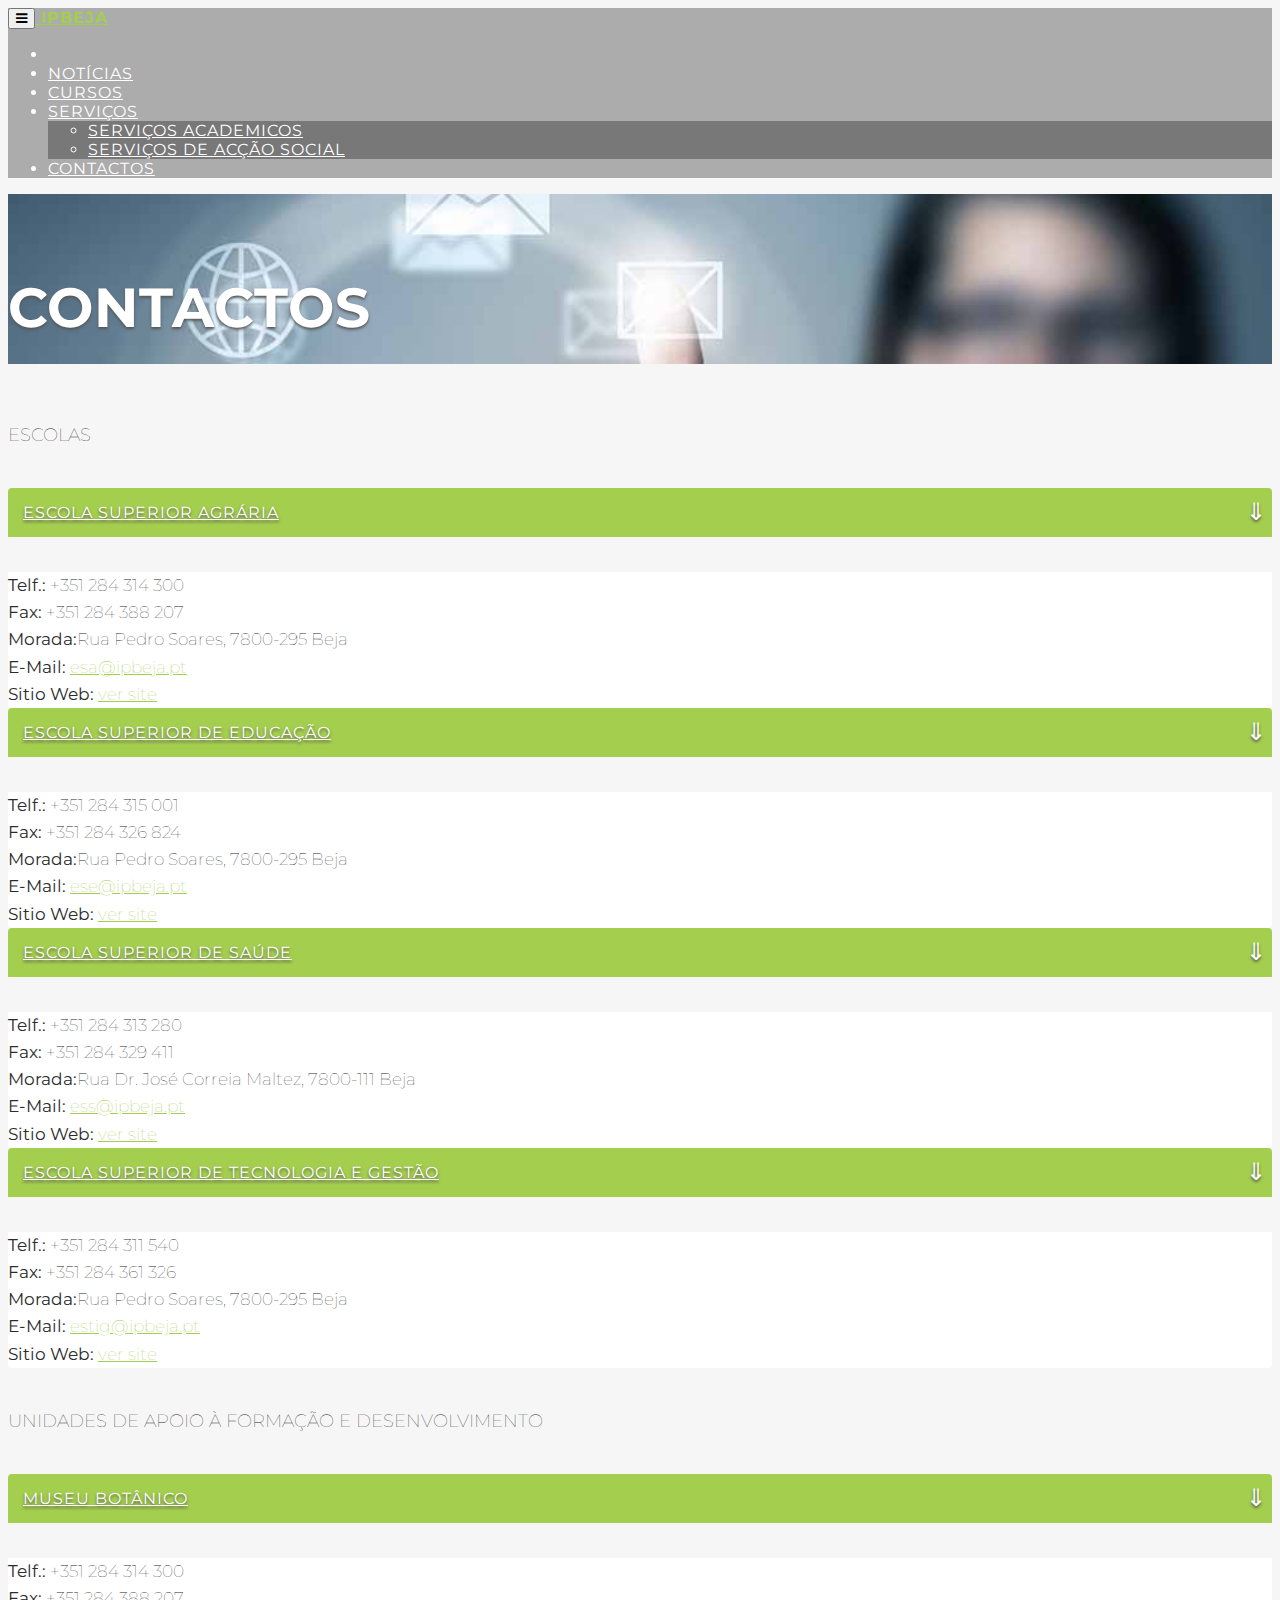
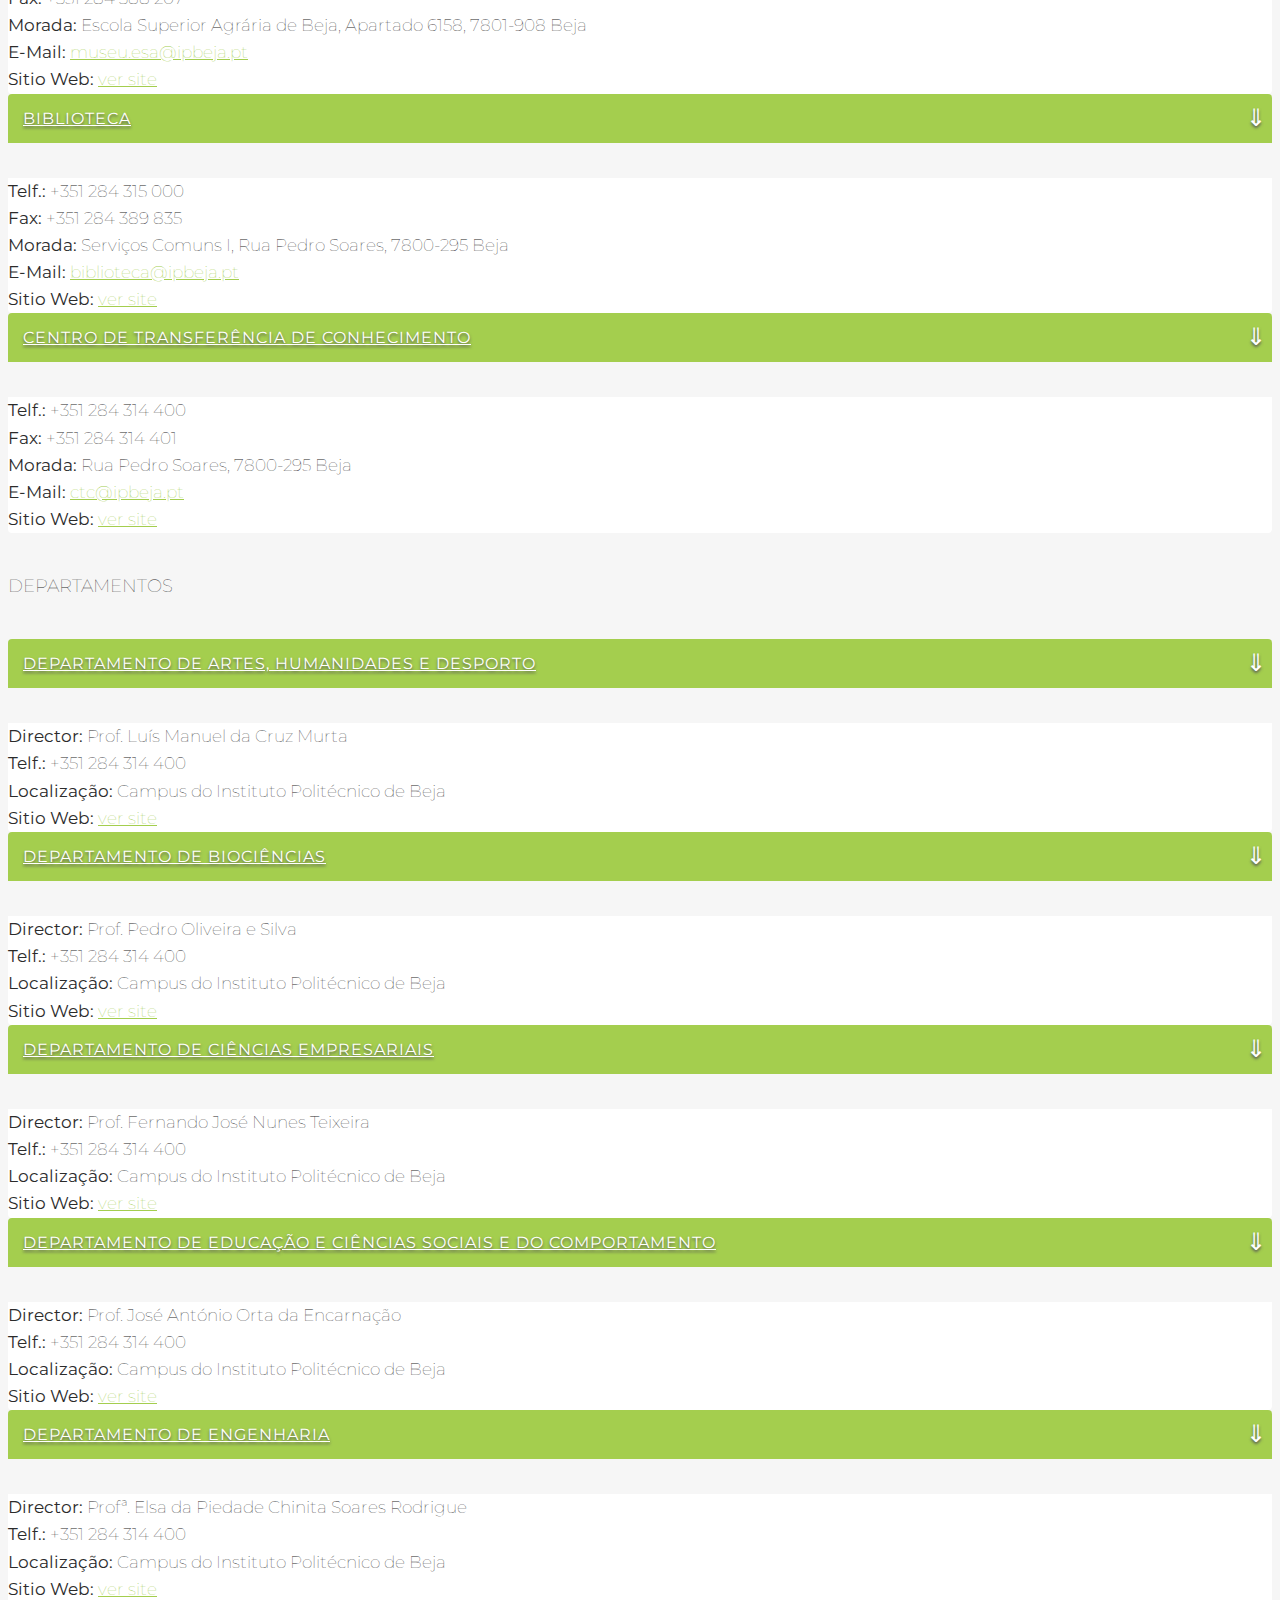
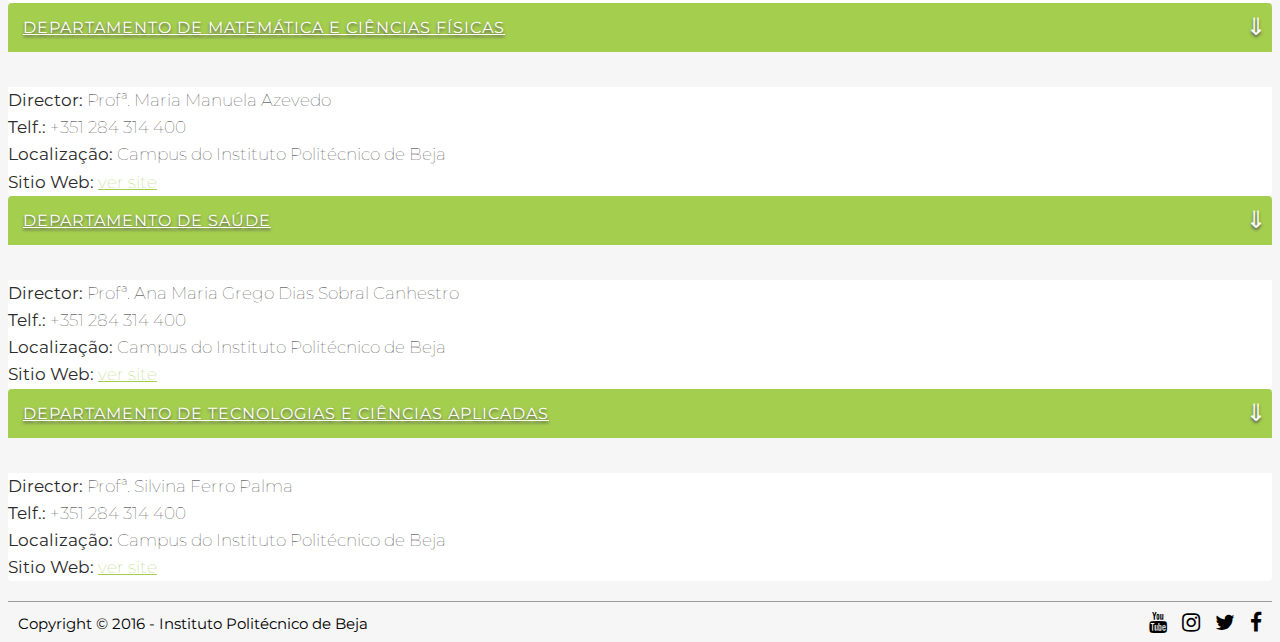
<file: contactos.html>
<!DOCTYPE html>
<html lang="en">
<head>
	<meta charset="utf-8">
    <meta name="description" content="Contactos IPBeja">
    <meta name="author" content="João Filipe">
    <meta name="viewport" content="width=device-width, initial-scale=1, maximum-scale=1, user-scalable=no">

    <title>Cursos</title>
    
    <!--BootStrap-->
    <link href="https://maxcdn.bootstrapcdn.com/bootstrap/3.3.6/css/bootstrap.min.css" rel="stylesheet" integrity="sha384-1q8mTJOASx8j1Au+a5WDVnPi2lkFfwwEAa8hDDdjZlpLegxhjVME1fgjWPGmkzs7" crossorigin="anonymous">   

    <!--CSS-->
    <link href="css/main.css" rel="stylesheet">  
    <link href="css/contactos.css" rel="stylesheet">

    <!--Fonts-->
    <link href="http://fonts.googleapis.com/css?family=Lora:400,700,400italic,700italic" rel="stylesheet" type="text/css">
    <link href="http://fonts.googleapis.com/css?family=Montserrat:400,700" rel="stylesheet" type="text/css">

    <link href="font-awesome/css/font-awesome.min.css" rel="stylesheet" type="text/css">
</head>

<body id="page-top" class="body-contactos" data-spy="scroll" data-target=".navbar-fixed-top">

<nav id="nav" class="navbar navbar-custom navbar-fixed-top" role="navigation">
    <!-- navbar -->
</nav>

<section id="head" class="head-section text-center">
    <div class"container">
        <div class"col-md-12">
            <h1>Contactos</h1>
        </div>    
    </div>
</section>

<div id="wrap">
    <section id="content" class="content-section clearfix">
        <div class="container">
          <div class="col-md-12 col-sm-12">
            <h6>Escolas</h6>
            <div class="panel-group wrap" id="bs-collapse">
              <div id="escolas" class="panel">
              <!-- XML contactos Escolas -->
              </div>
            </div>
            <!-- end of #bs-collapse  -->
          </div>
          <!-- end of wrap -->

          <div id="second" class="col-md-12 col-sm-12">
            <h6>Unidades de Apoio à Formação e Desenvolvimento</h6>
            <div class="panel-group wrap" id="bs-collapse">
              <div id="apoio" class="panel">
              <!-- XML contactos Unidades de Apoio -->
              </div>
            </div>
            <!-- end of #bs-collapse  -->
          </div>
          <!-- end of wrap -->

          <div id="third" class="col-md-12 col-sm-12">
            <h6>Departamentos</h6>
            <div class="panel-group wrap" id="bs-collapse">
              <div id="departamento" class="panel">
              <!-- XML contactos Unidades de Apoio -->
              </div>
            </div>
            <!-- end of #bs-collapse  -->
          </div>
        </div>
        <!-- end of container -->
    </section>
</div>

<footer>
    <div class="container text-center" style="color: black">
        
        <div class="icons col-md-12">
            <p>Copyright &copy; 2016 - Instituto Politécnico de Beja</p>
            <a href="https://www.facebook.com/IPBeja/?ref=ts"><i class="fa fa-facebook fa-lg"></i></a>
            <a href="https://twitter.com/ipbeja"><i class="fa fa-twitter fa-lg"></i></a>
            <a href="https://www.instagram.com/institutopolitecnicodebeja/"><i class="fa fa-instagram fa-lg"></i></a>
            <a href="https://www.youtube.com/user/IPBejaTV#g/p"><i class="fa fa-youtube fa-lg"></i></a>
        </div>    
    </div>
</footer>

<script src="https://ajax.googleapis.com/ajax/libs/jquery/2.2.2/jquery.min.js"></script>
<script src="https://maxcdn.bootstrapcdn.com/bootstrap/3.3.6/js/bootstrap.min.js" integrity="sha384-0mSbJDEHialfmuBBQP6A4Qrprq5OVfW37PRR3j5ELqxss1yVqOtnepnHVP9aJ7xS" crossorigin="anonymous"></script>

<script type="text/javascript" src="js/lib.js"></script>
</body>
</html>
</file>
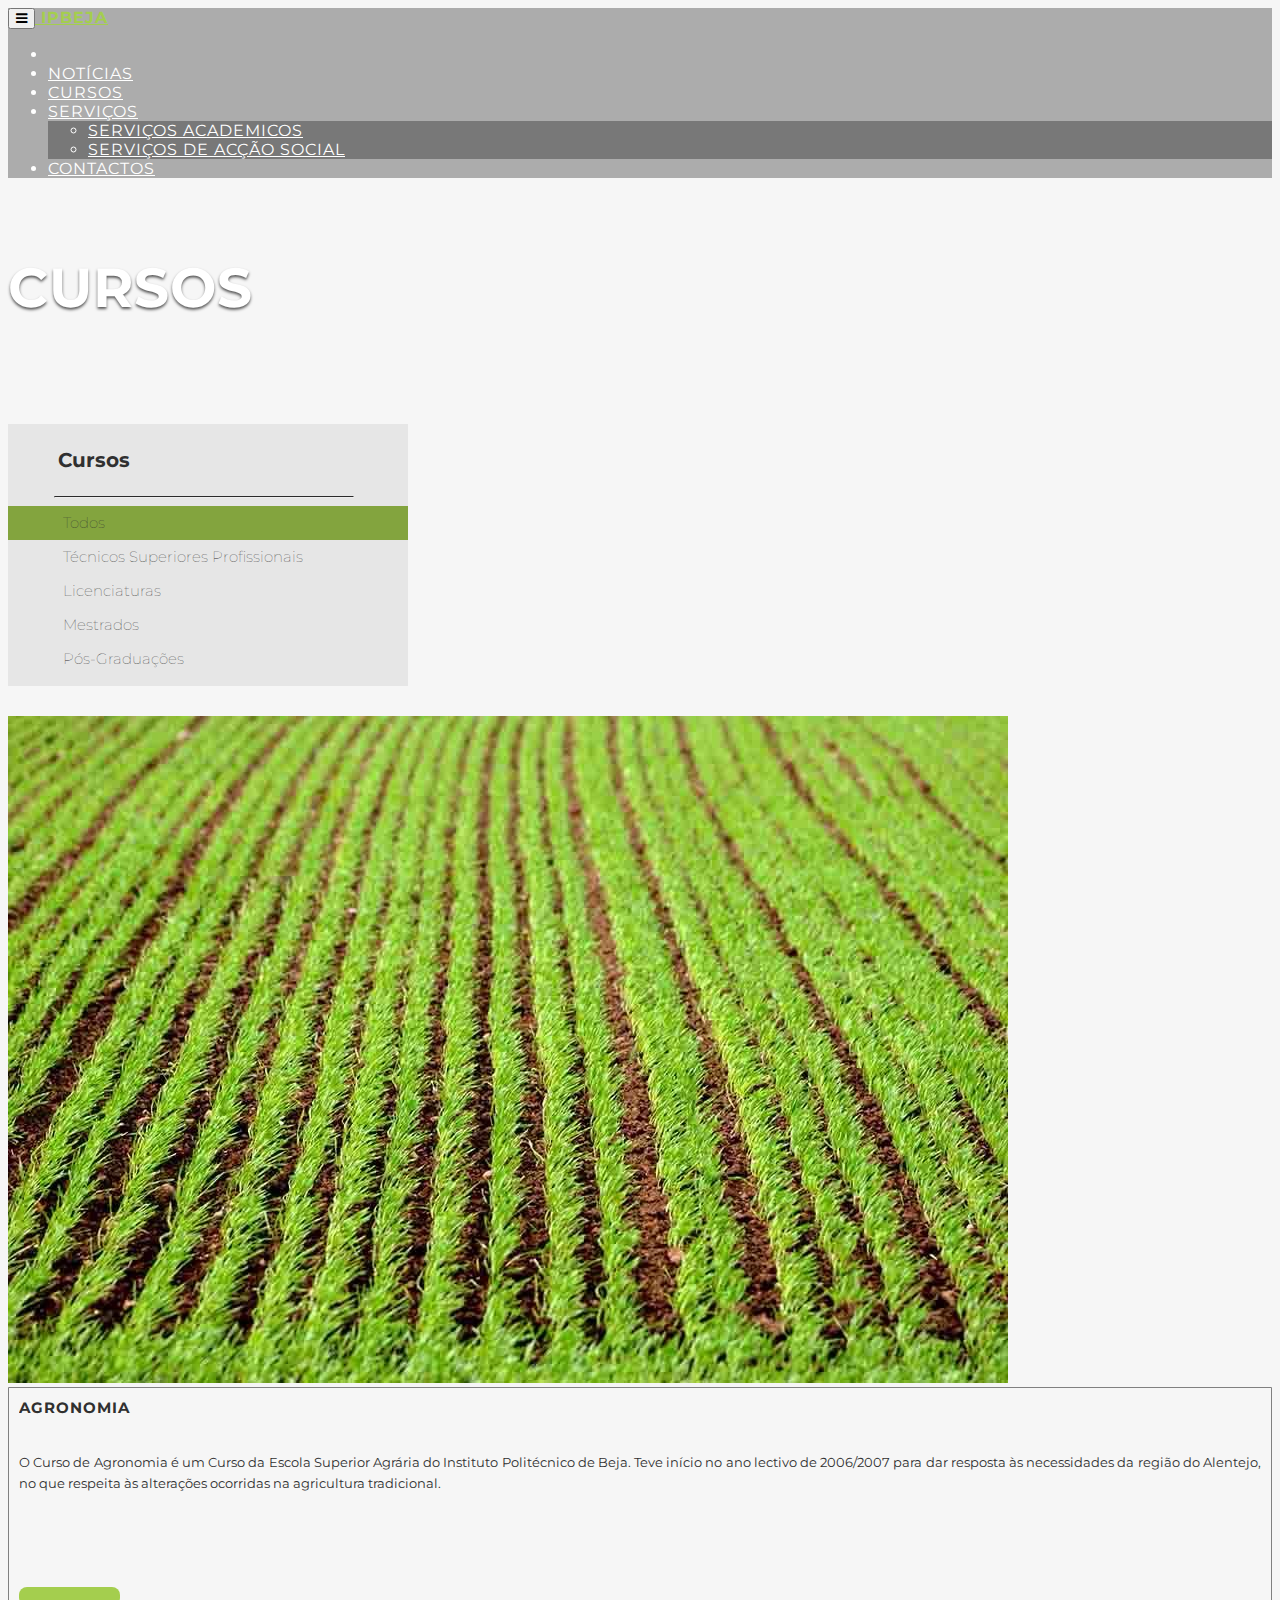
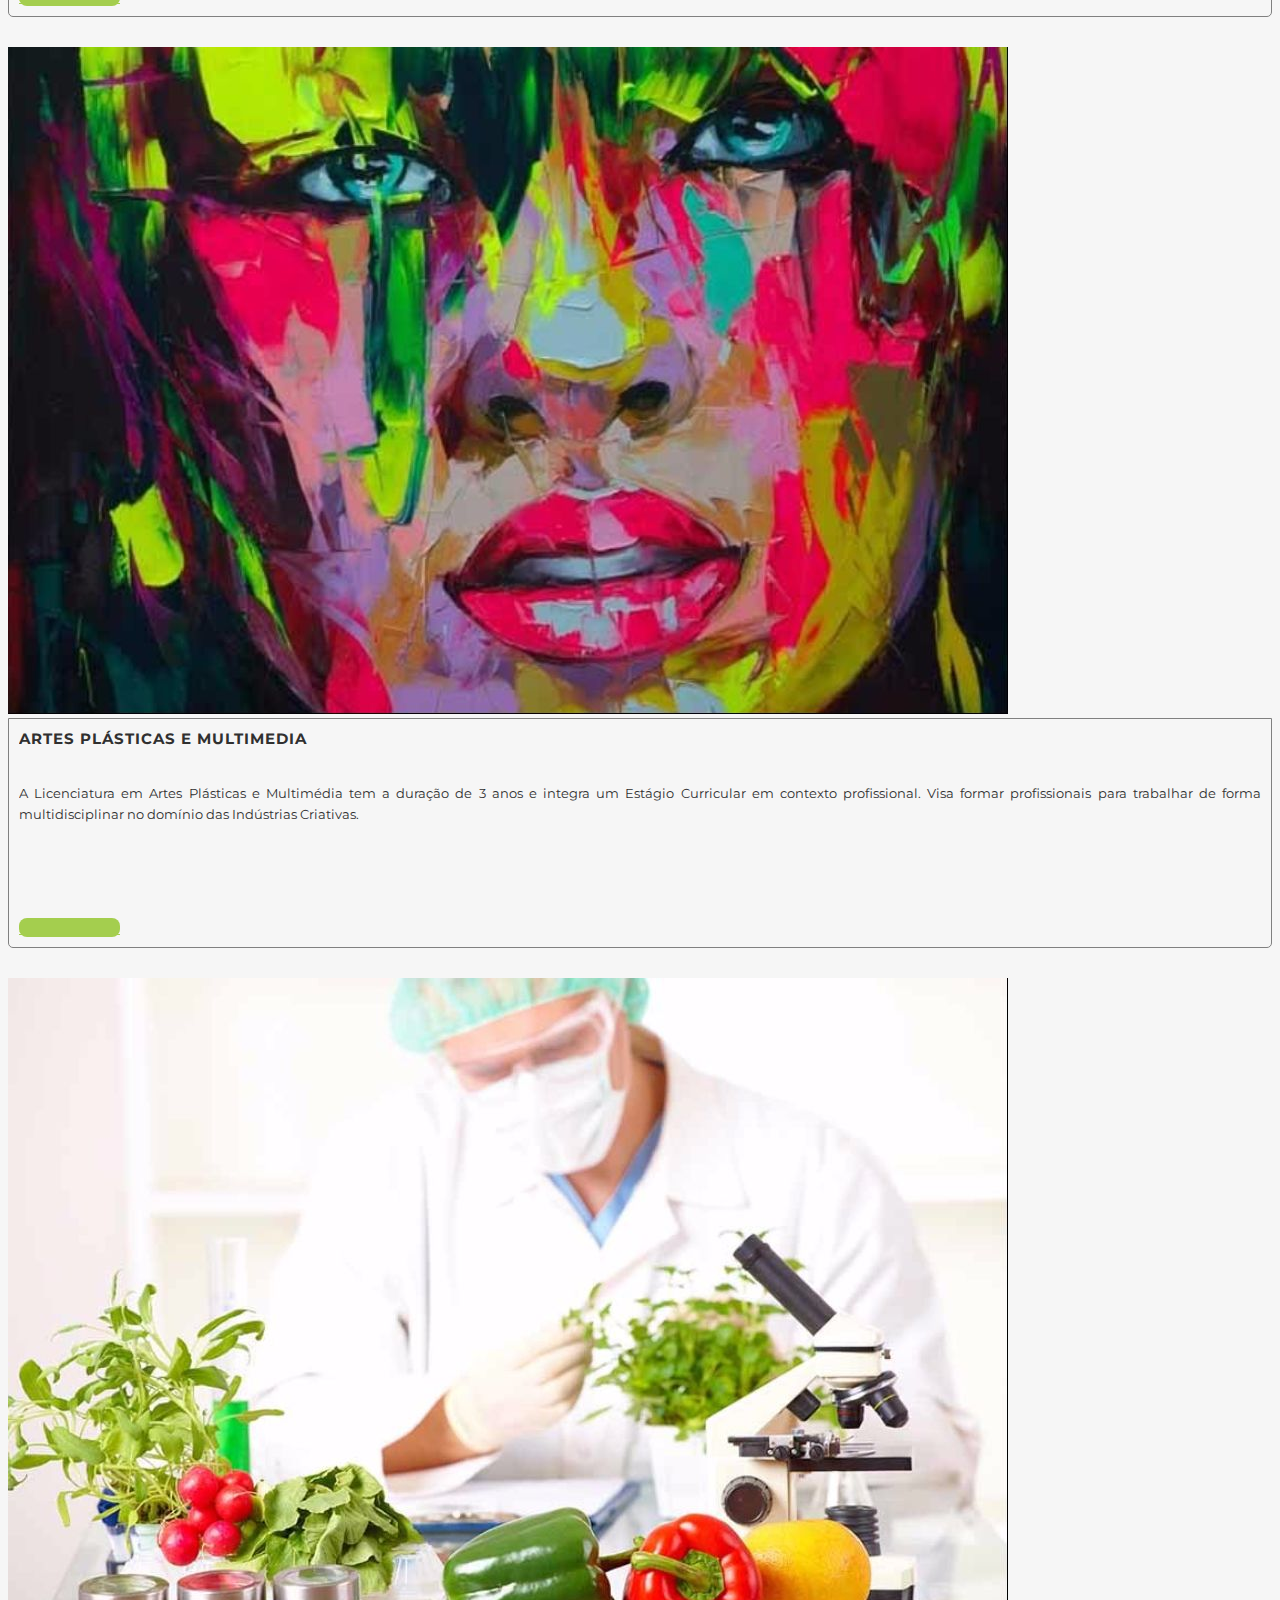
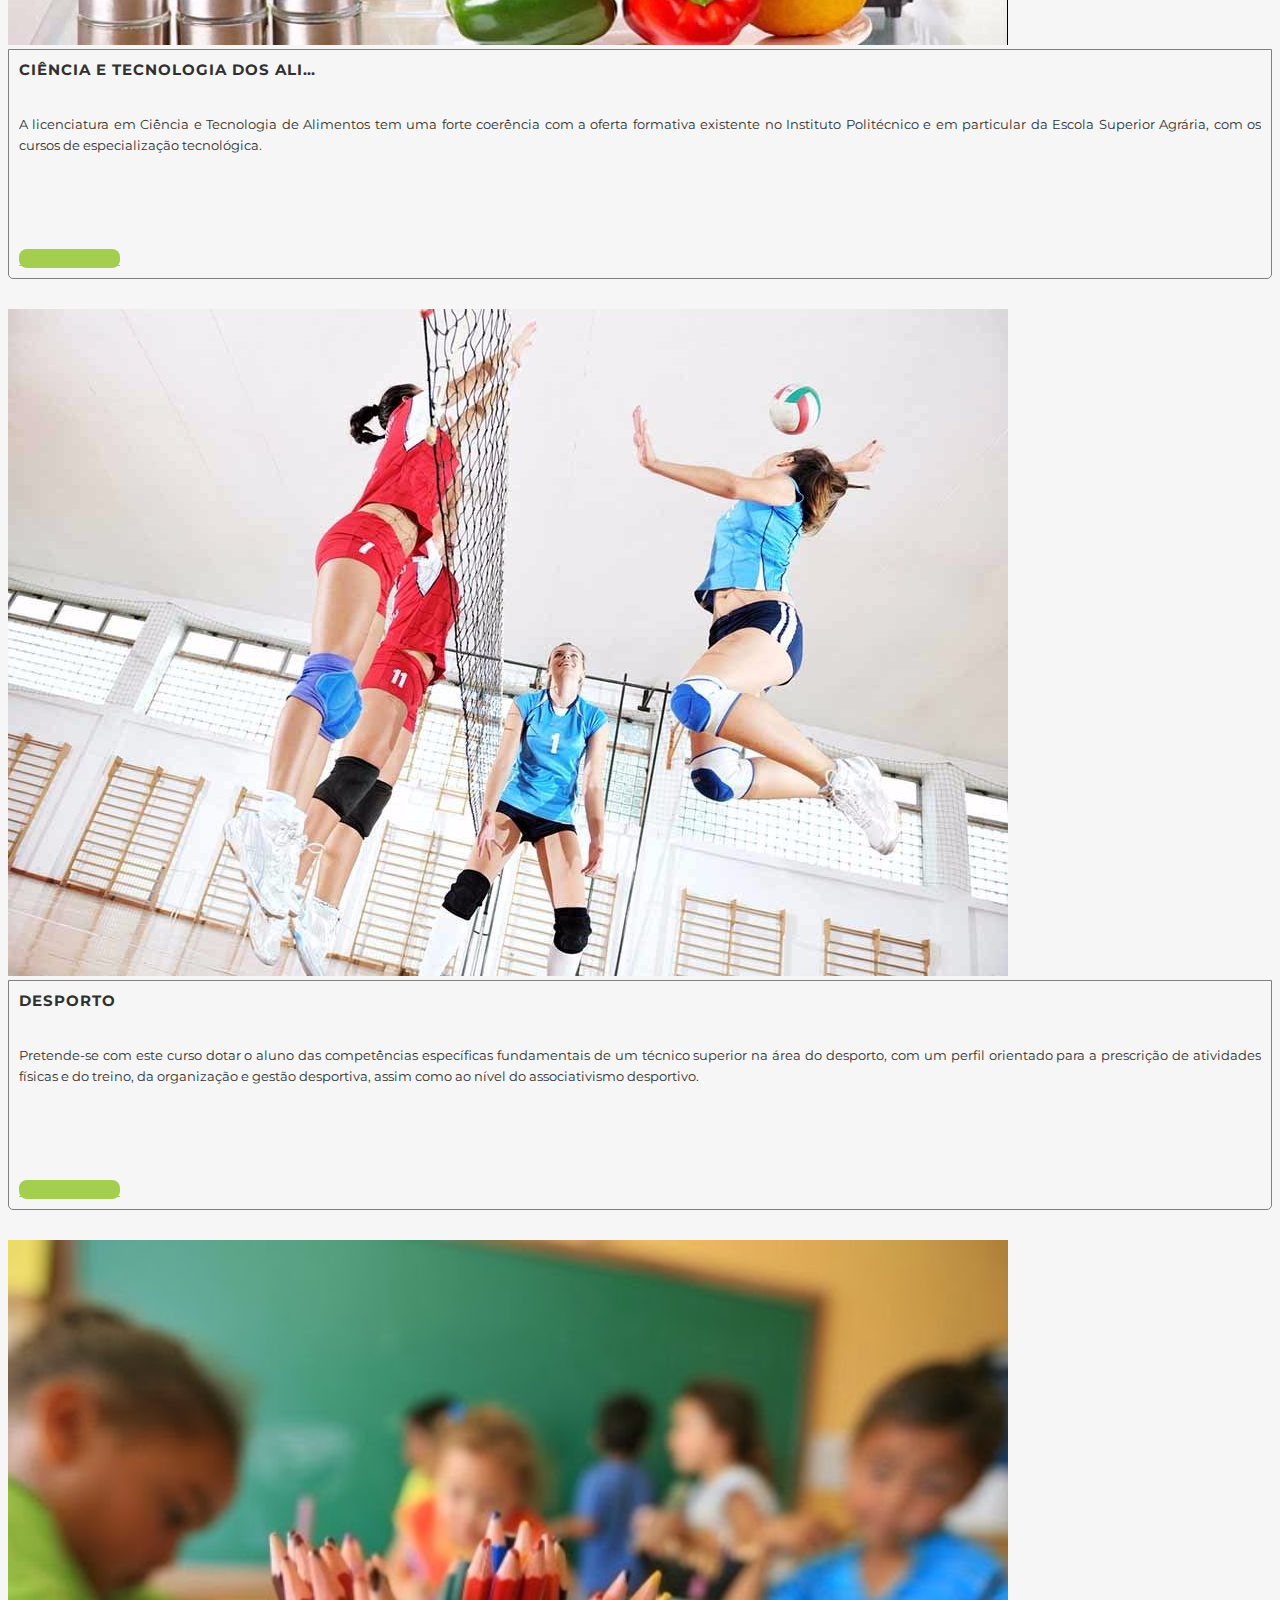
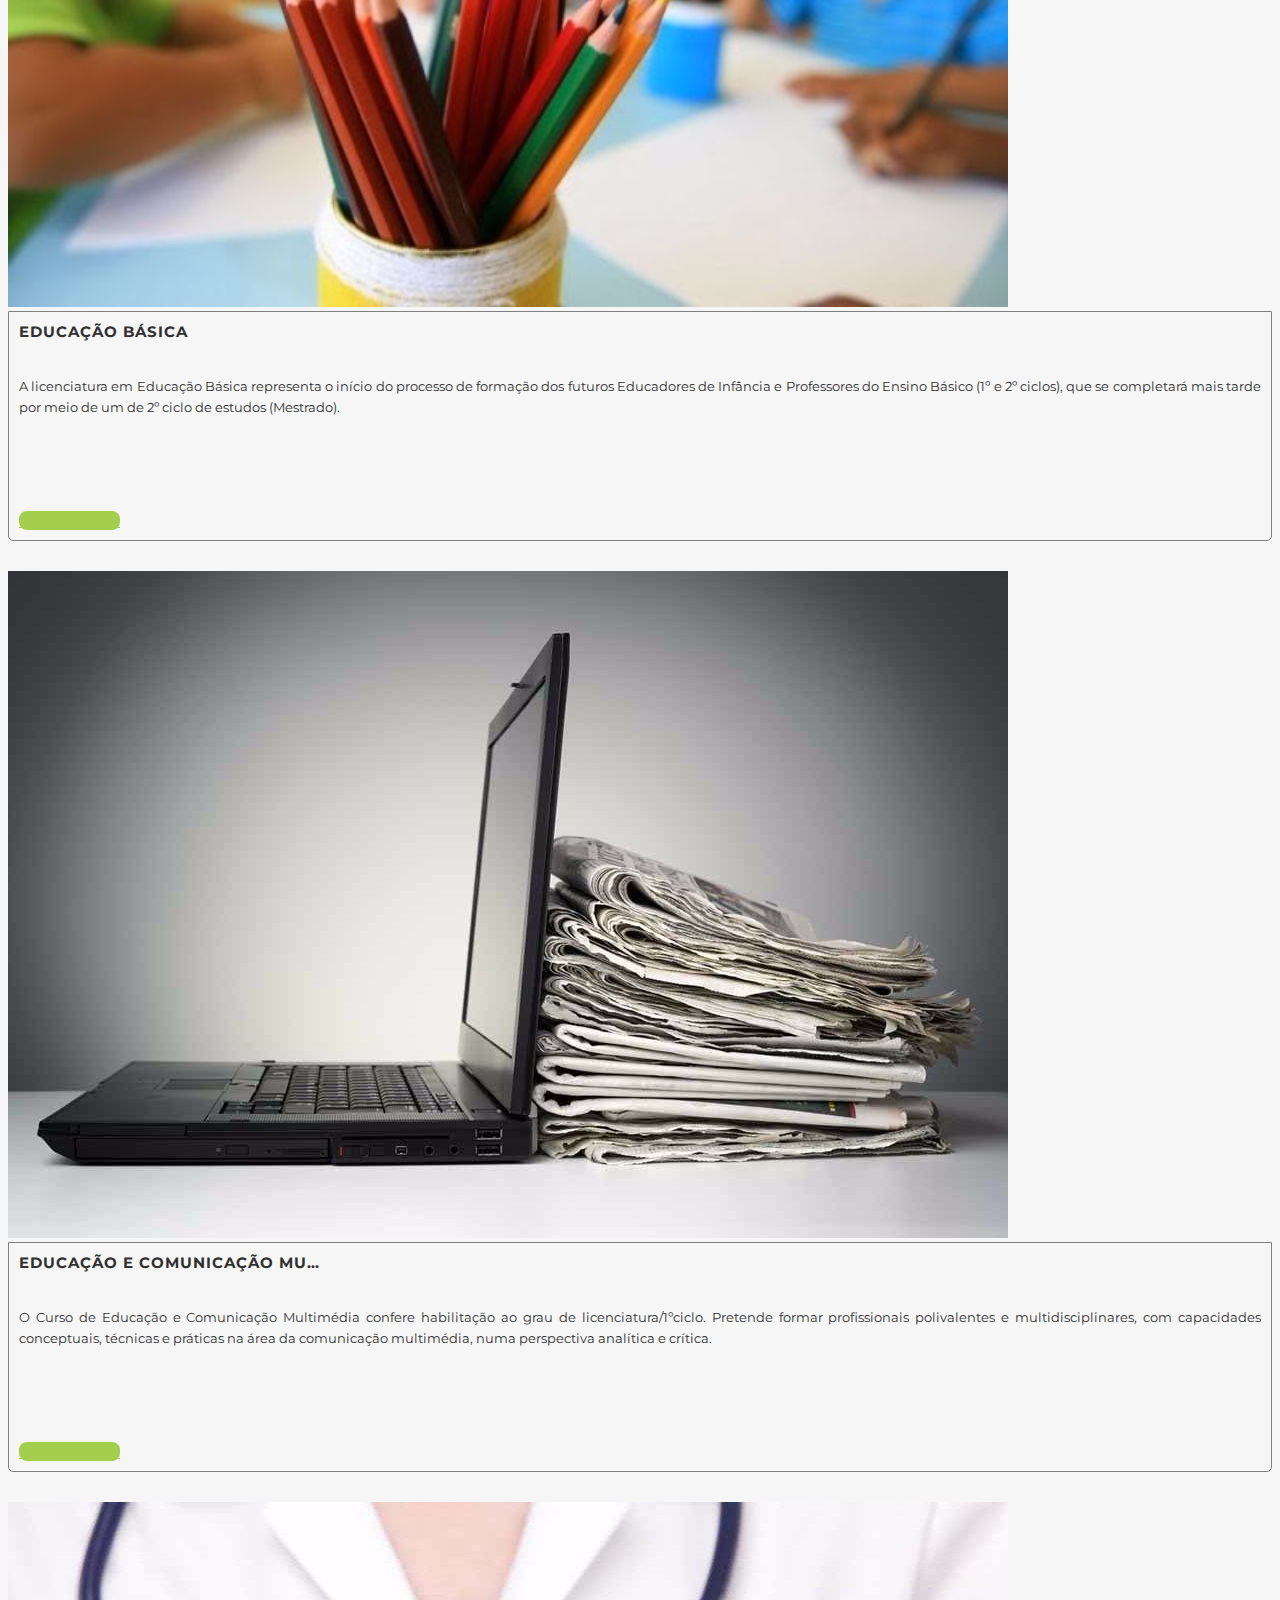
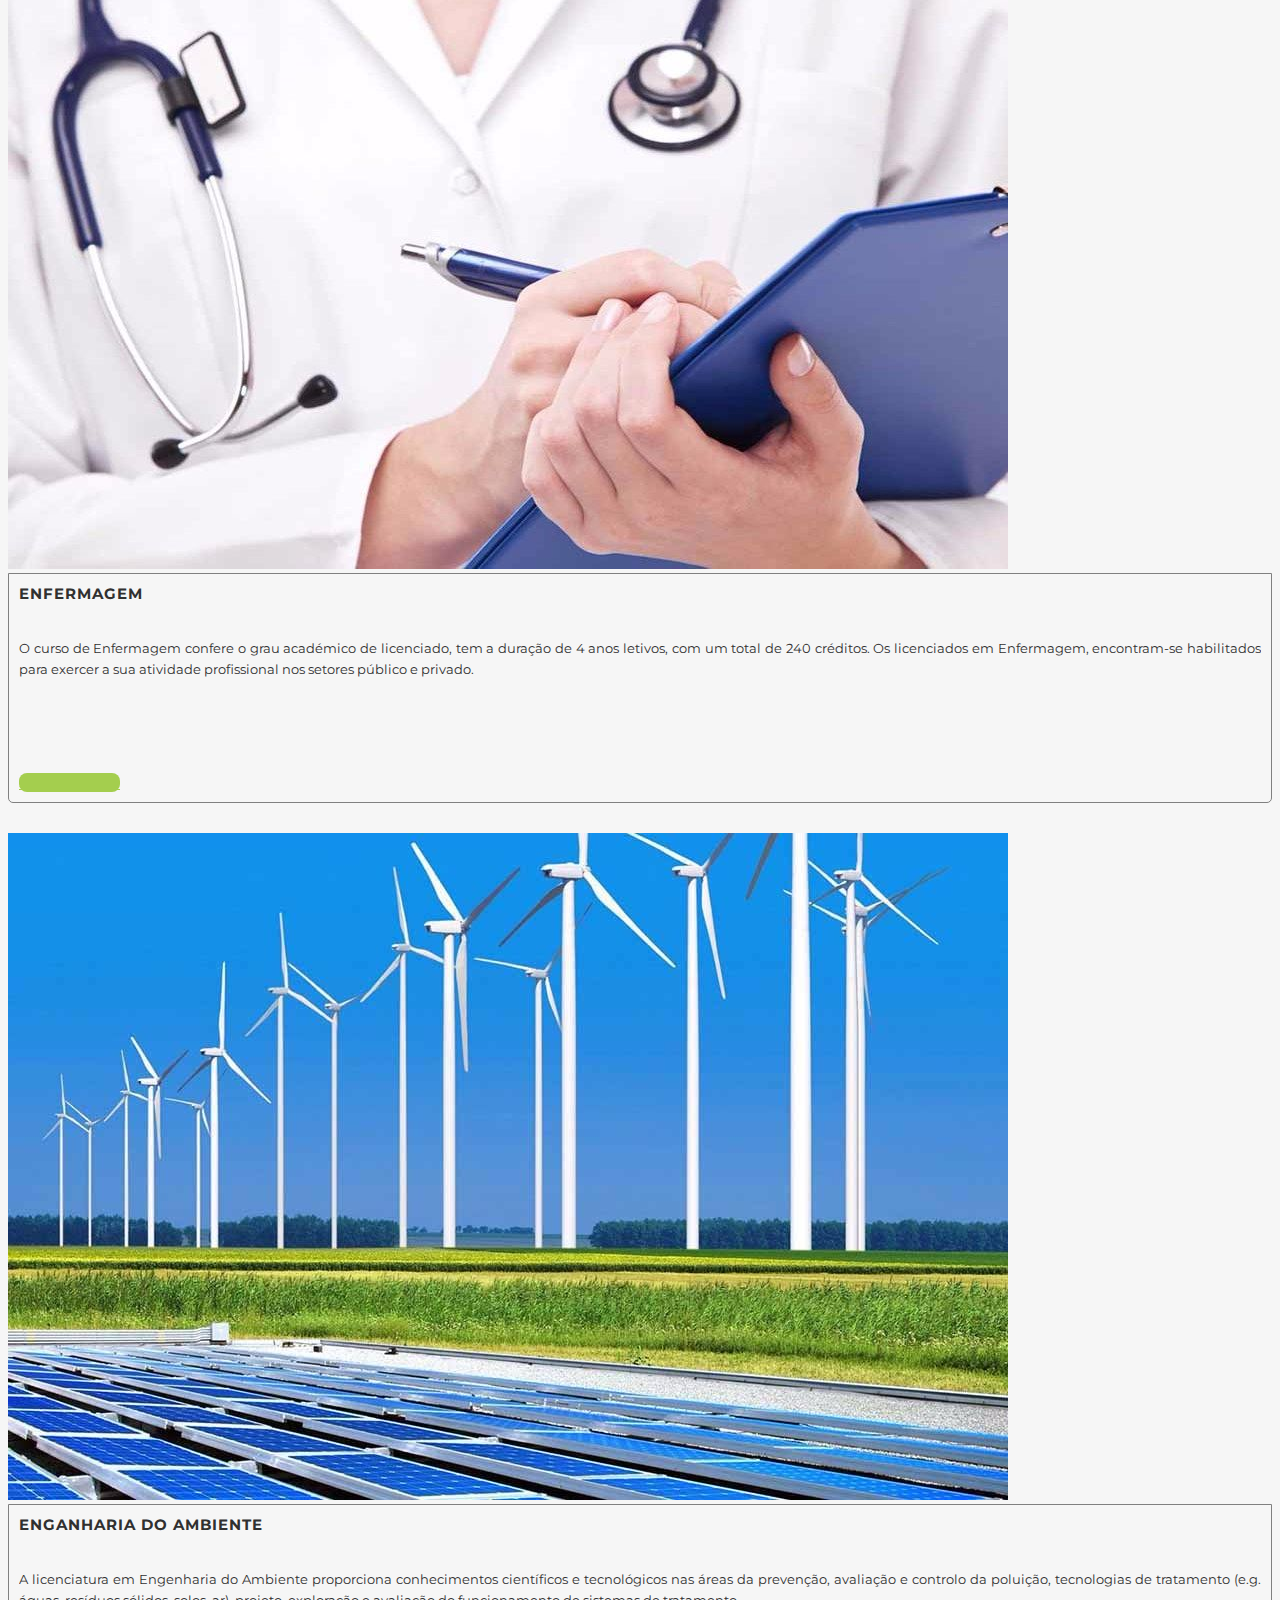
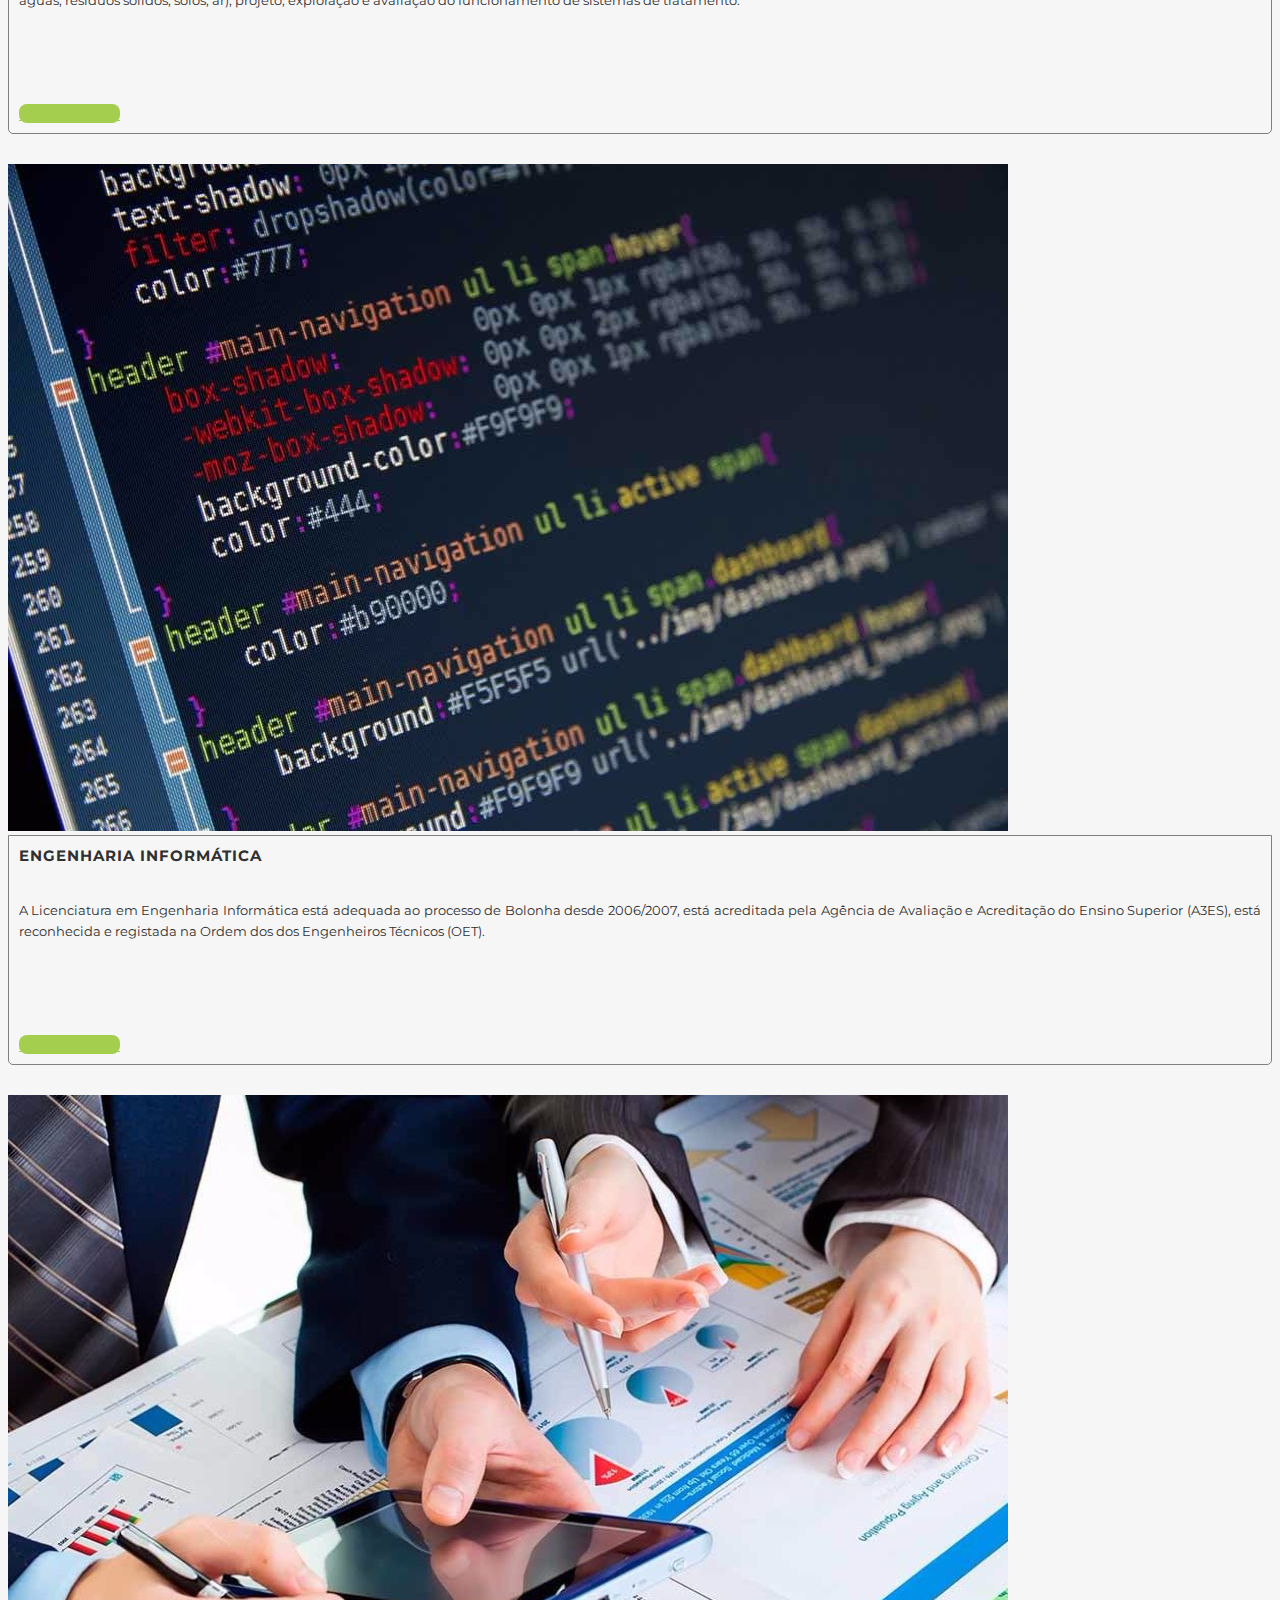
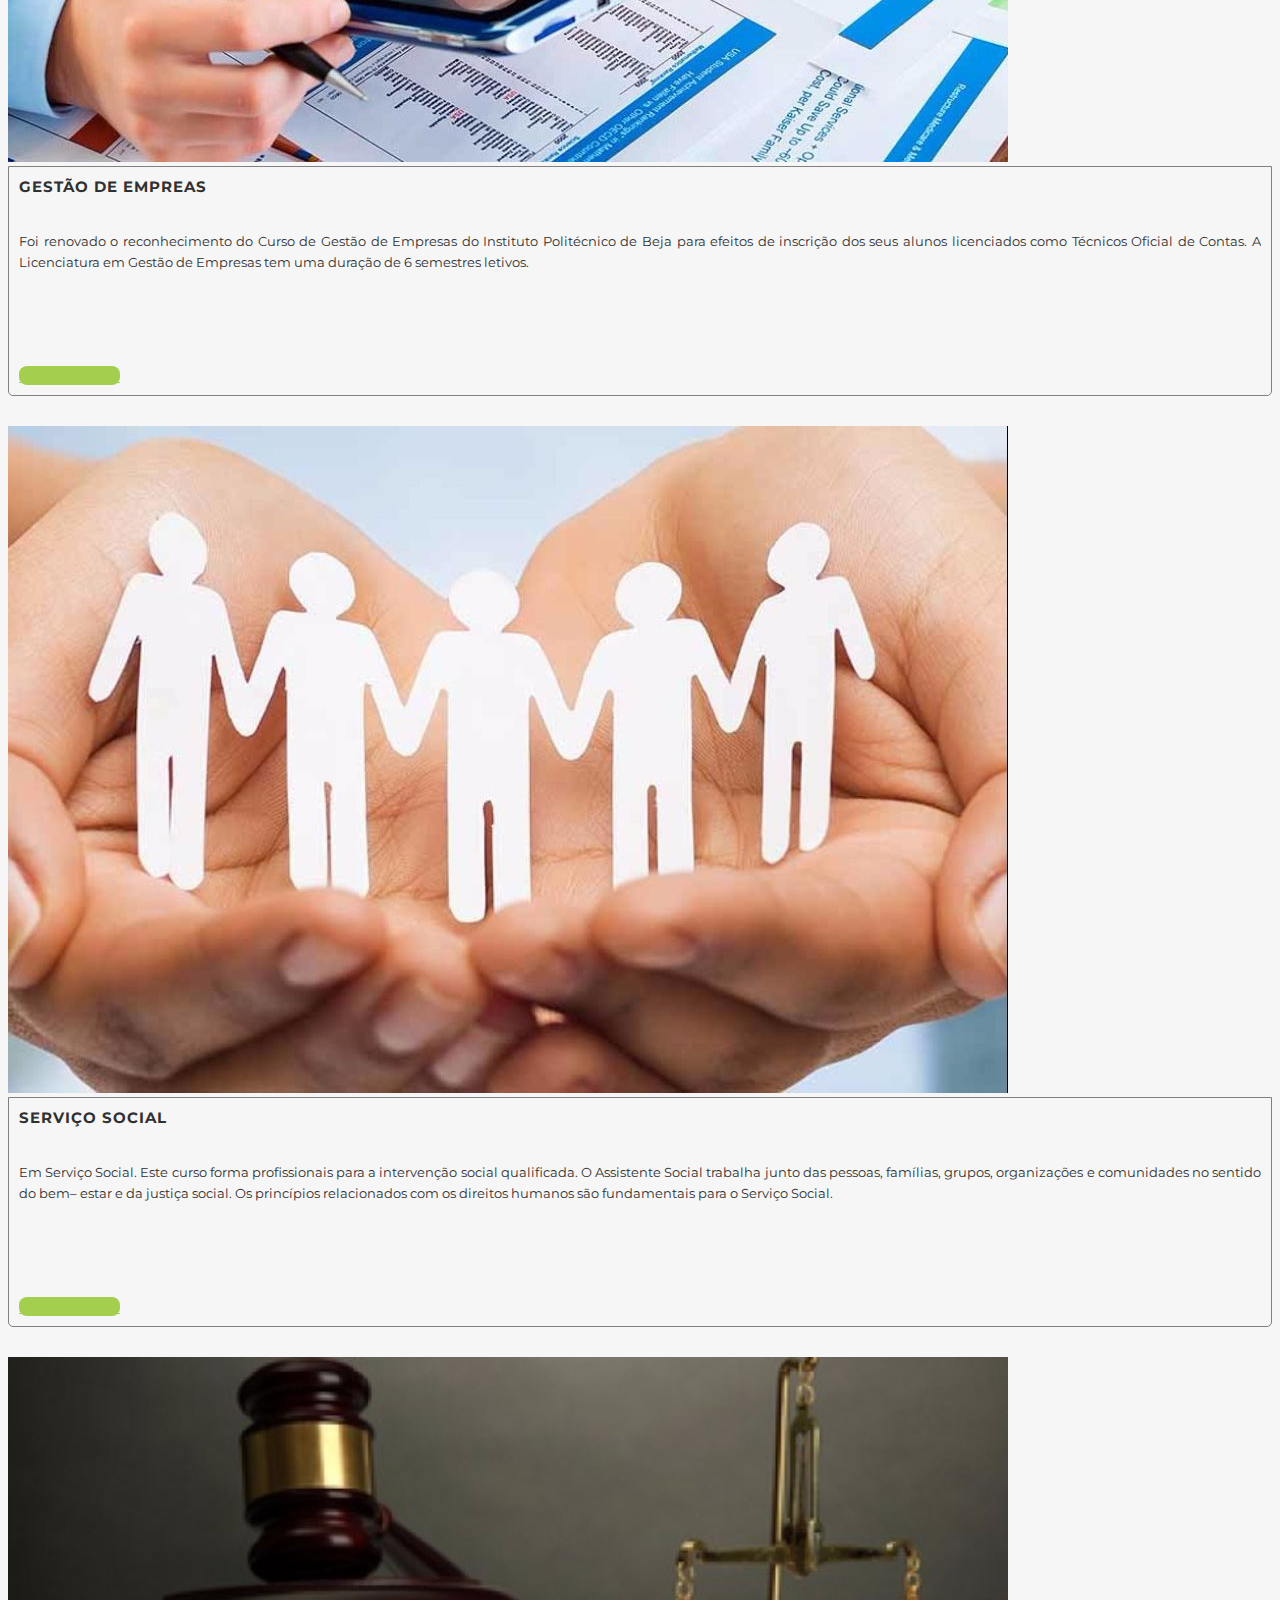
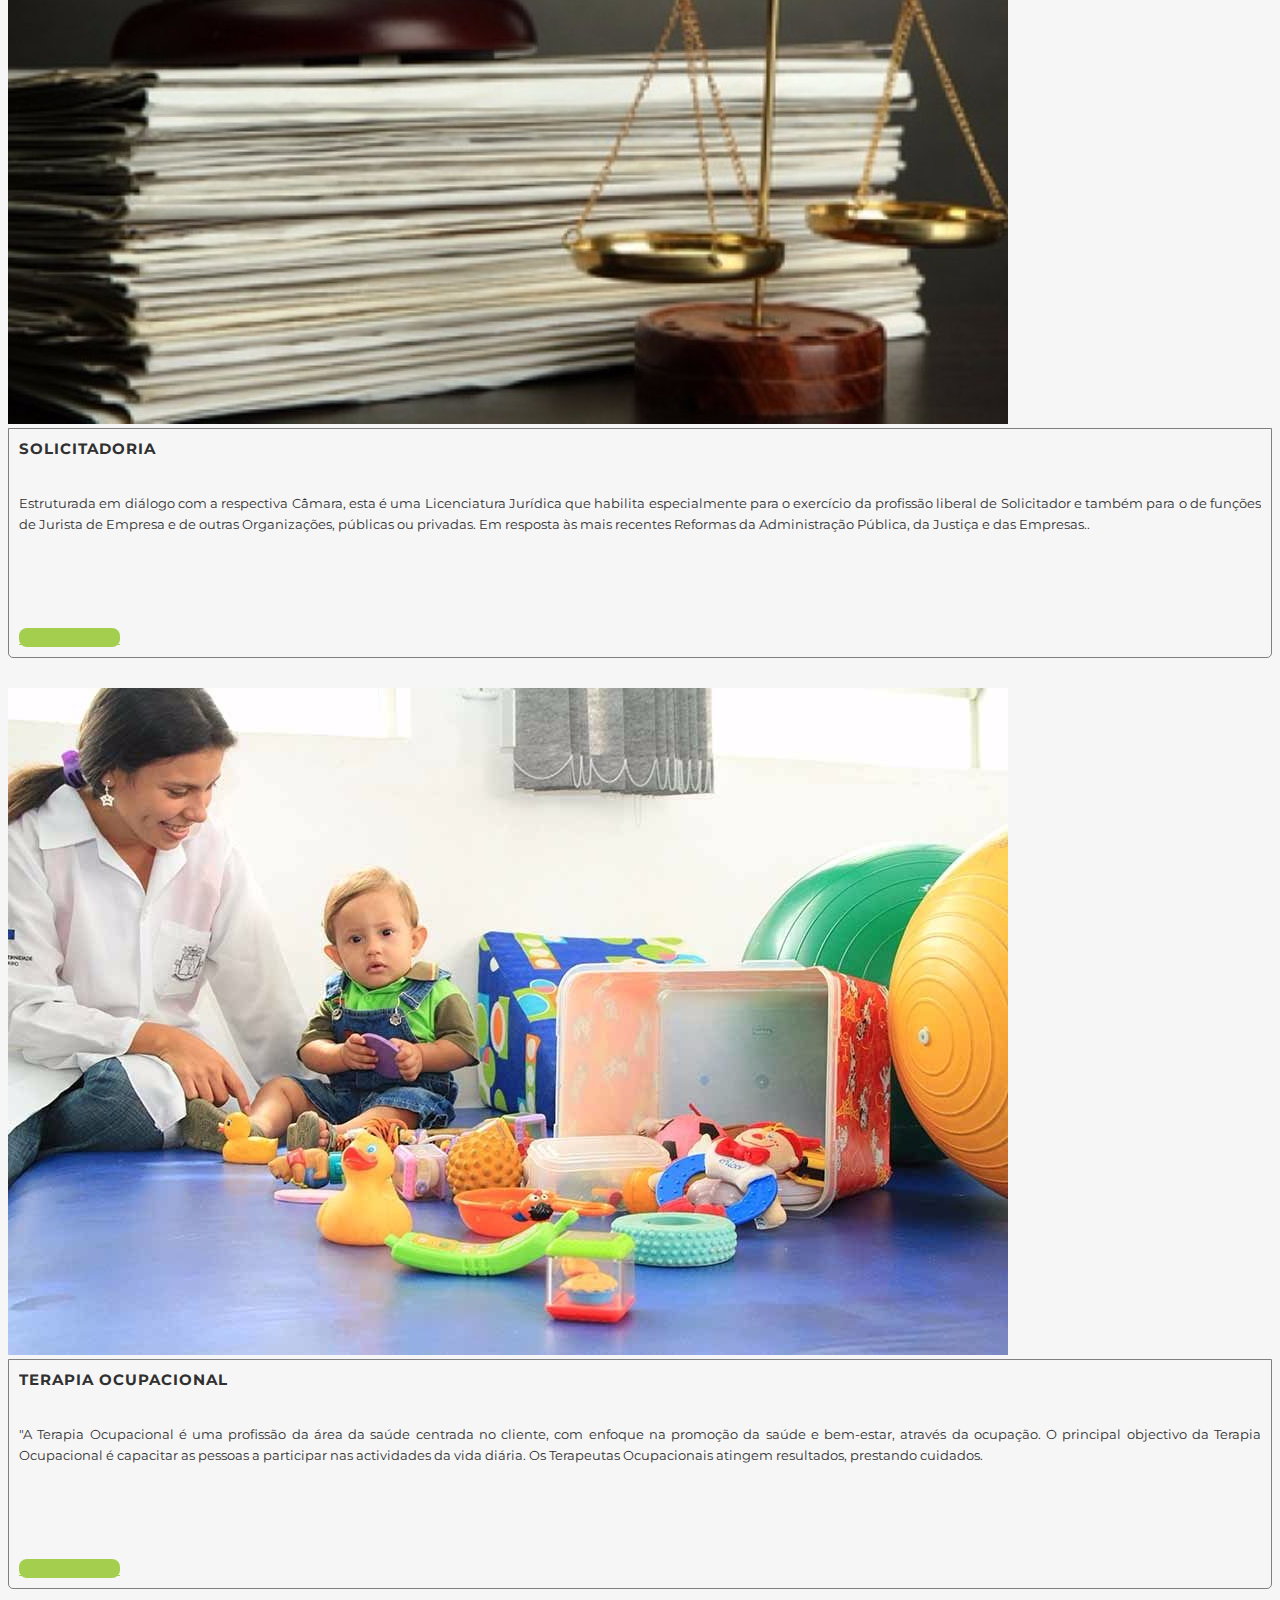
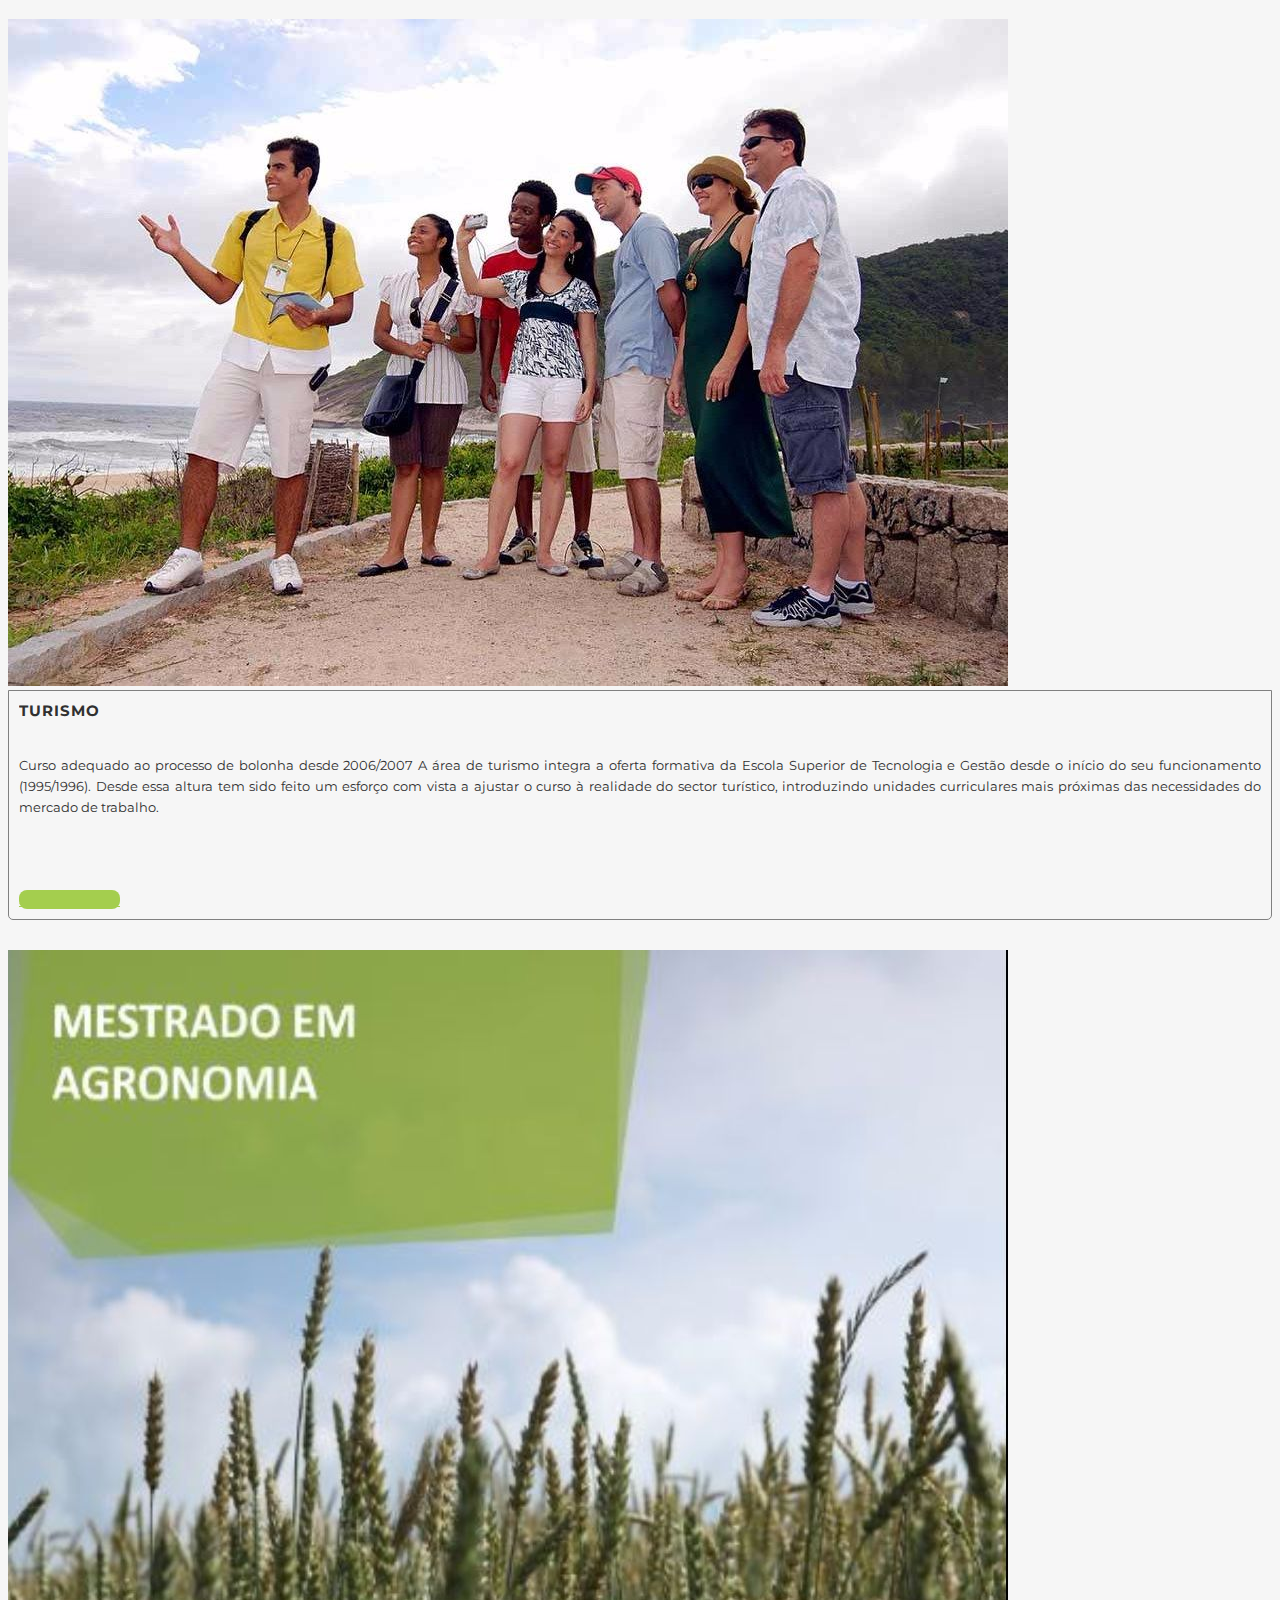
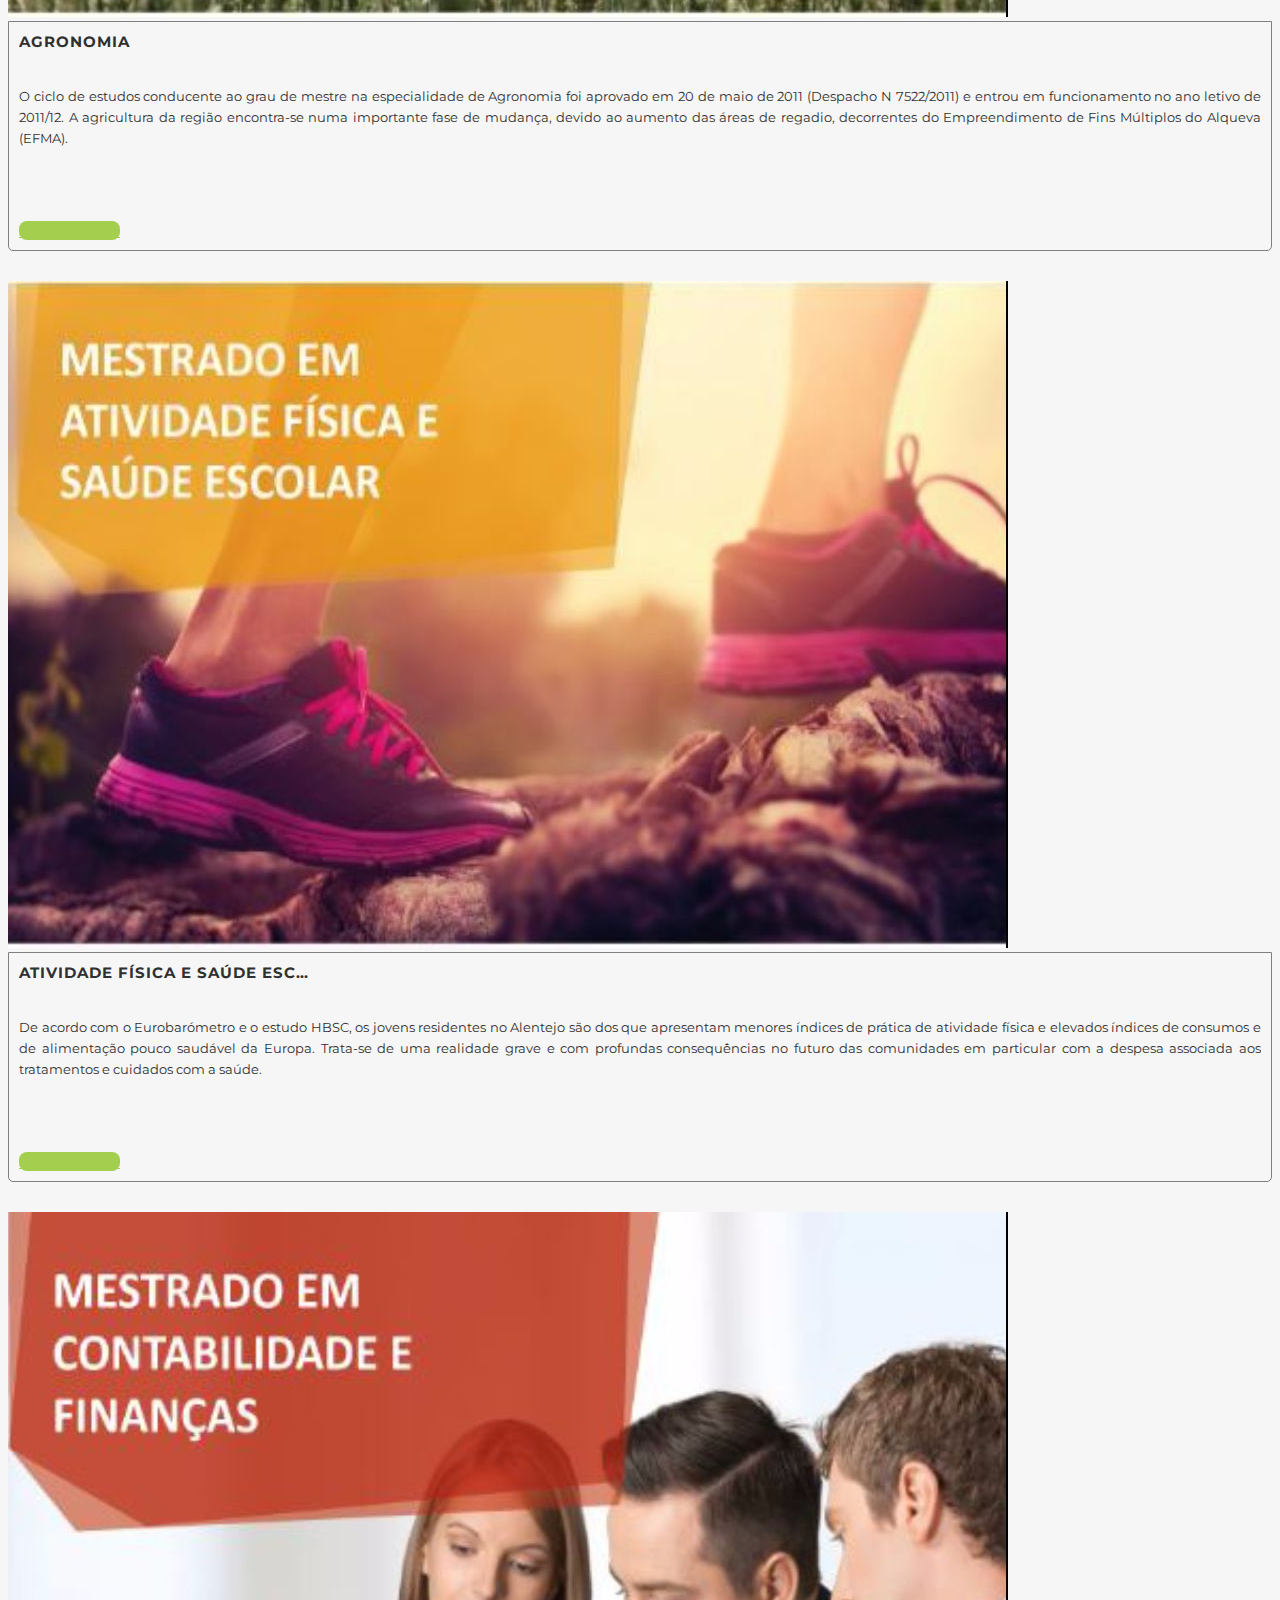
<file: cursos.html>
<!DOCTYPE html>
<html lang="en">
<head>
	<meta charset="utf-8">
    <meta name="description" content="WebSite IPBeja">
    <meta name="author" content="João Filipe">
    <meta name="viewport" content="width=device-width, initial-scale=1, maximum-scale=1, user-scalable=no">
    <title>Cursos</title>

    <!--BootStrap-->
    <link href="https://maxcdn.bootstrapcdn.com/bootstrap/3.3.6/css/bootstrap.min.css" rel="stylesheet" integrity="sha384-1q8mTJOASx8j1Au+a5WDVnPi2lkFfwwEAa8hDDdjZlpLegxhjVME1fgjWPGmkzs7" crossorigin="anonymous"> 

    <!--CSS-->
    <link href="css/main.css" rel="stylesheet">   
    <link href="css/cursos.css" rel="stylesheet">

    <!--Fonts-->
    <link href="http://fonts.googleapis.com/css?family=Lora:400,700,400italic,700italic" rel="stylesheet" type="text/css">
    <link href="http://fonts.googleapis.com/css?family=Montserrat:400,700" rel="stylesheet" type="text/css">

    <link href="font-awesome/css/font-awesome.min.css" rel="stylesheet" type="text/css">
</head>

<body id="page-top" class="body-cursos" data-spy="scroll" data-target=".navbar-fixed-top">

<nav id="nav" class="navbar navbar-custom navbar-fixed-top" role="navigation">
    <!-- navbar -->
</nav>

<section id="head" class="head-section text-center">
    <h1>Cursos</h1>
</section>

<div id="wrap">
    <section id="content" class="content-section clearfix">
        <div class="container">
            <div id="filter" class="col-md-4 clearfix">
                <p>Cursos</p>
                <hr class="divider">
                <div class="divs color" filter="all">
                  <p class="menu">Todos</p>
                </div>
                <div class="divs" filter="tesp">
                  <p class="menu">Técnicos Superiores Profissionais</p>
                </div>
                <div class="divs" filter="licenciatura">
                  <p class="menu">Licenciaturas</p>
                </div>
                <div class="divs" filter="mestrado">
                  <p class="menu">Mestrados</p>
                </div>
                <div class="divs" filter="pos">
                  <p class="menu">Pós-Graduações</p>
                </div> 
            </div>

            <div id="cursos" class="col-md-8 clearfix">
               <!-- XML informação sobre cursos (xml.js, Cursos.xml) -->              
            </div>    
        </div>     
    </section>
</div>

<footer>
    <div class="container text-center" style="color: black">
        
        <div class="icons col-md-12">
            <p>Copyright &copy; 2016 - Instituto Politécnico de Beja</p>
            <a href="https://www.facebook.com/IPBeja/?ref=ts"><i class="fa fa-facebook fa-lg"></i></a>
            <a href="https://twitter.com/ipbeja"><i class="fa fa-twitter fa-lg"></i></a>
            <a href="https://www.instagram.com/institutopolitecnicodebeja/"><i class="fa fa-instagram fa-lg"></i></a>
            <a href="https://www.youtube.com/user/IPBejaTV#g/p"><i class="fa fa-youtube fa-lg"></i></a>
        </div>    
    </div>
</footer>

<script src="https://ajax.googleapis.com/ajax/libs/jquery/2.2.2/jquery.min.js"></script>
<script src="https://maxcdn.bootstrapcdn.com/bootstrap/3.3.6/js/bootstrap.min.js" integrity="sha384-0mSbJDEHialfmuBBQP6A4Qrprq5OVfW37PRR3j5ELqxss1yVqOtnepnHVP9aJ7xS" crossorigin="anonymous"></script>
<script type="text/javascript" src='js/lib.js'></script>
</body>
</html>
</file>
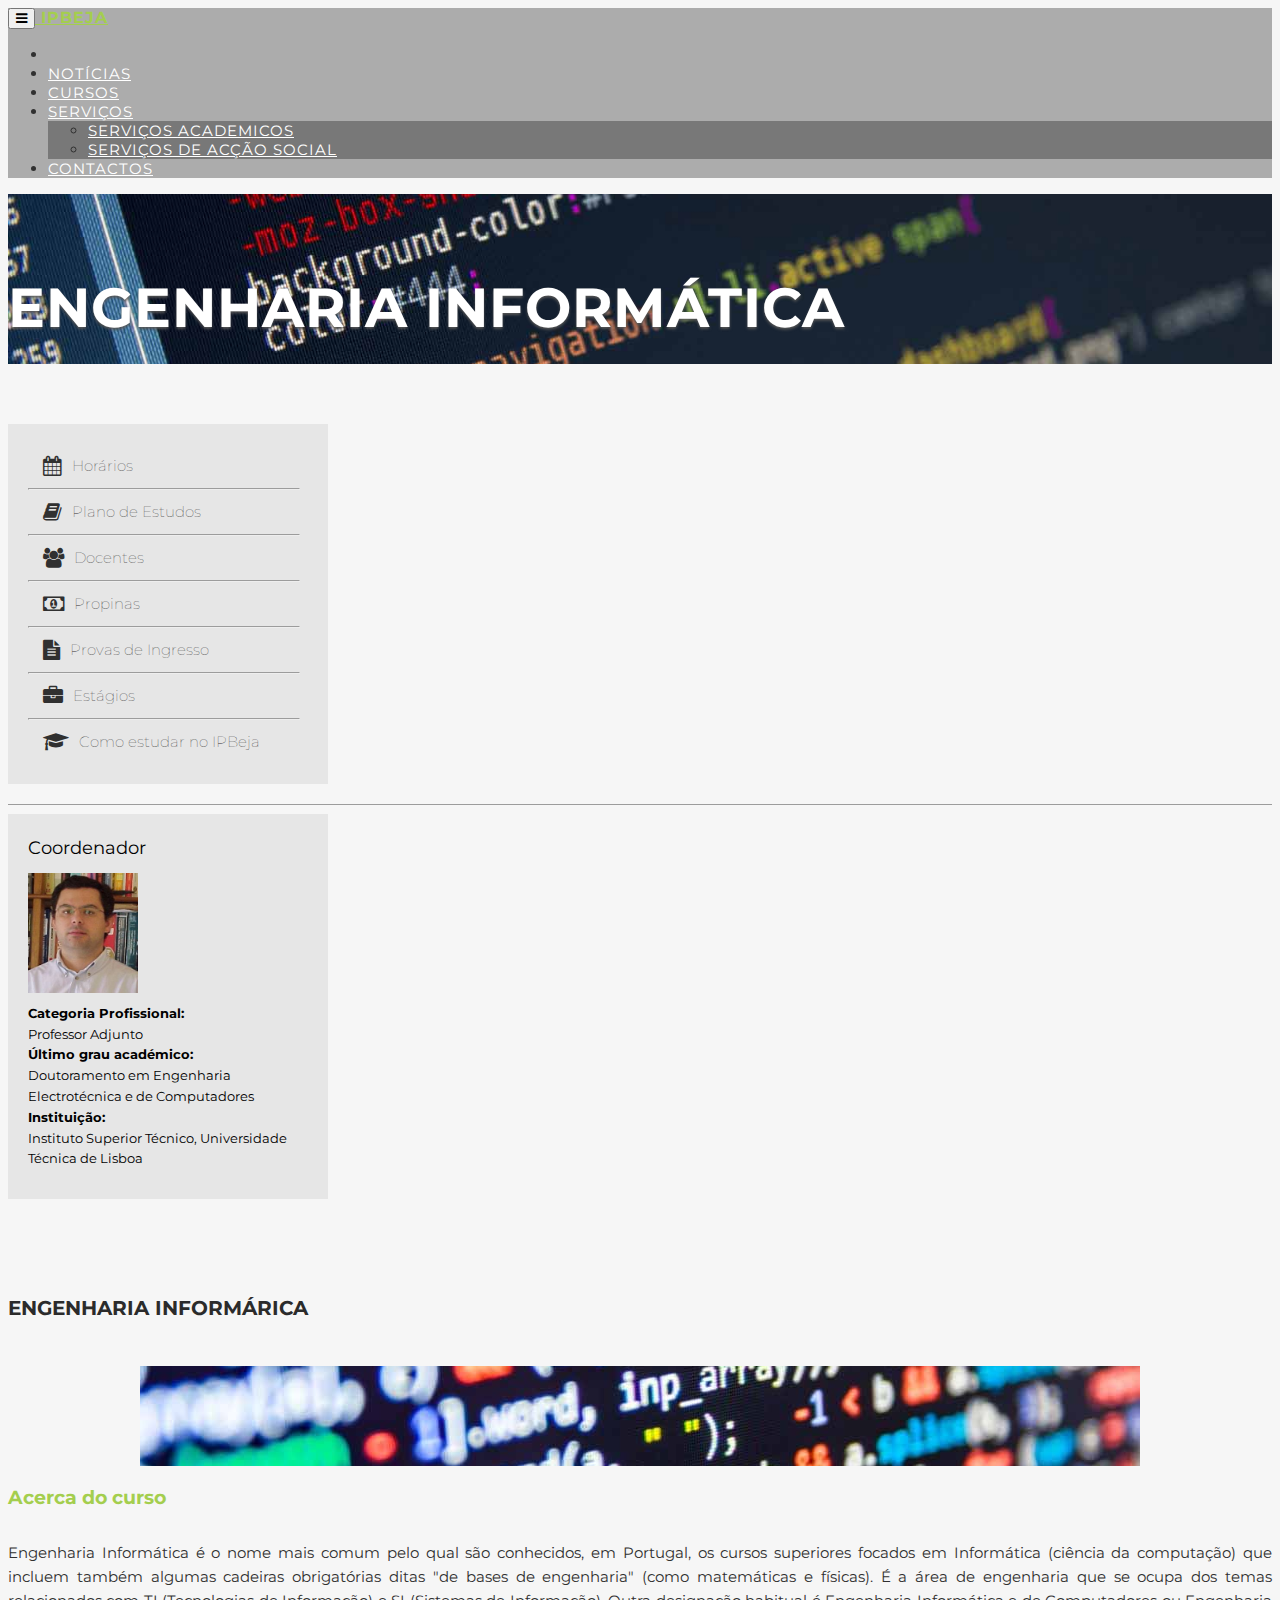
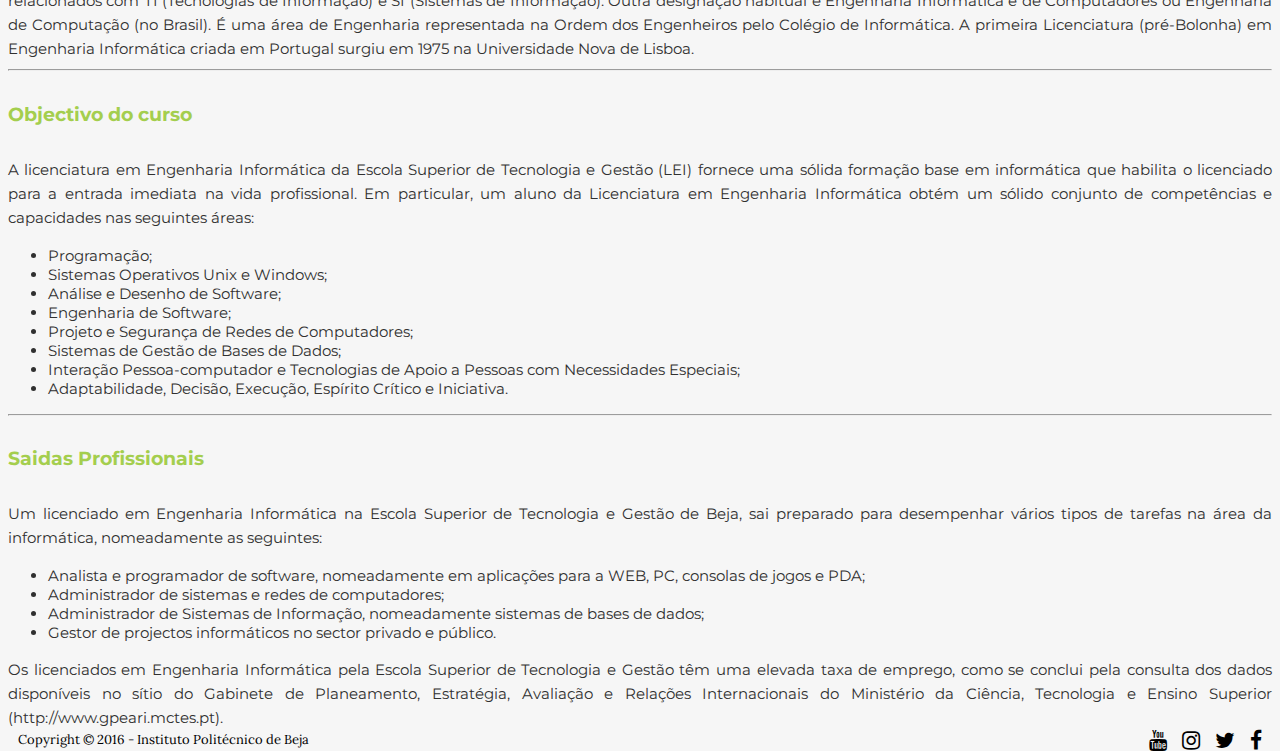
<file: ei.html>
<!DOCTYPE html>
<html lang="en">
<head>
	<meta charset="utf-8">
    <meta name="description" content="WebSite IPBeja">
    <meta name="author" content="João Filipe">
    <meta name="viewport" content="width=device-width, initial-scale=1, maximum-scale=1, user-scalable=no">

    <title>Cursos</title>
    
    <!--BootStrap-->
    <link href="https://maxcdn.bootstrapcdn.com/bootstrap/3.3.6/css/bootstrap.min.css" rel="stylesheet" integrity="sha384-1q8mTJOASx8j1Au+a5WDVnPi2lkFfwwEAa8hDDdjZlpLegxhjVME1fgjWPGmkzs7" crossorigin="anonymous">  

    <!--CSS-->
    <link href="css/main.css" rel="stylesheet">  
    <link href="css/ei.css" rel="stylesheet">
    <!--Fonts-->
    <link href="http://fonts.googleapis.com/css?family=Lora:400,700,400italic,700italic" rel="stylesheet" type="text/css">
    <link href="http://fonts.googleapis.com/css?family=Montserrat:400,700" rel="stylesheet" type="text/css">

    <link href="font-awesome/css/font-awesome.min.css" rel="stylesheet" type="text/css">
</head>

<body id="page-top" class="body-ei" data-spy="scroll" data-target=".navbar-fixed-top">

<nav id="nav" class="navbar navbar-custom navbar-fixed-top" role="navigation">
    <!-- navbar -->
</nav>

<section id="head" class="head-section text-center">
    <div class"container">
        <div class"col-md-12">
            <h1>Engenharia Informática</h1>
        </div>    
    </div>
</section>

<section id="content" class="content-section clearfix">
    <div class="container">
        <div class="col-md-4">
            <div id="info" class="clearfix">
                <div class="divs">
                  <p class="menu"><i class="fa fa-calendar fa-lg" aria-hidden="true"></i>Horários</p>
                </div>
                <hr class="divider">
                 <div class="divs">
                  <p class="menu"><i class="fa fa-book fa-lg" aria-hidden="true"></i>Plano de Estudos</p>
                </div>
                <hr class="divider">
                <div class="divs">
                  <p class="menu"><i class="fa fa-users fa-lg" aria-hidden="true"></i>Docentes</p>
                </div>
                <hr class="divider">
                <div class="divs">
                  <p class="menu"><i class="fa fa-money fa-lg" aria-hidden="true"></i>Propinas</p>
                </div>
                <hr class="divider">
                <div class="divs">
                  <p class="menu"><i class="fa fa-file-text fa-lg" aria-hidden="true"></i>Provas de Ingresso</p>
                </div>
                <hr class="divider">
                <div class="divs">
                  <p class="menu"><i class="fa fa-briefcase fa-lg" aria-hidden="true"></i>Estágios</p>
                </div>
                <hr class="divider">
                <div class="divs">
                  <p class="menu"><i class="fa fa-graduation-cap fa-lg" aria-hidden="true"></i>Como estudar no IPBeja</p>
                </div> 
            </div>
            <div id="coor" class="clearfix">
              <p class="coordenador">Coordenador</p>
              <span class="img-coor"></span>
              <p class="detalhes"><b>Categoria Profissional:</b></br>
                Professor Adjunto</br>
                <b>Último grau académico:</b></br>
                Doutoramento em Engenharia Electrotécnica e de Computadores</br>
                <b>Instituição:</b></br>
                Instituto Superior Técnico, Universidade Técnica de Lisboa</p>
            </div>     
        </div>

        <div id="EI" class="col-md-8">
            <!-- EI.xml || xml-EI.js -->            
        </div>    
    </div> 
</section>

<footer>
    <div class="container text-center" style="color: black">
        
        <div class="icons col-md-12">
            <p>Copyright &copy; 2016 - Instituto Politécnico de Beja</p>
            <a href="https://www.facebook.com/IPBeja/?ref=ts"><i class="fa fa-facebook fa-lg"></i></a>
            <a href="https://twitter.com/ipbeja"><i class="fa fa-twitter fa-lg"></i></a>
            <a href="https://www.instagram.com/institutopolitecnicodebeja/"><i class="fa fa-instagram fa-lg"></i></a>
            <a href="https://www.youtube.com/user/IPBejaTV#g/p"><i class="fa fa-youtube fa-lg"></i></a>
        </div>    
    </div>
</footer>

<script src="https://ajax.googleapis.com/ajax/libs/jquery/2.2.2/jquery.min.js"></script>
<script src="https://maxcdn.bootstrapcdn.com/bootstrap/3.3.6/js/bootstrap.min.js" integrity="sha384-0mSbJDEHialfmuBBQP6A4Qrprq5OVfW37PRR3j5ELqxss1yVqOtnepnHVP9aJ7xS" crossorigin="anonymous"></script>
<script type="text/javascript" src="js/lib.js"></script>
</body>
</html>
</file>
<file: css/main.css>
body {
  min-width: 970px
  width: 100%;
  height: 100%;
  font-family: Lora, "Helvetica Neue", Helvetica, Arial, sans-serif;
  color: #fff;
  background: #f6f6f6;
  overflow-x: hidden;
}

html {
  width: 100%;
  height: 100%;
}

h1, h2, h3, h4{
  margin: 0 0 35px;
  text-transform: uppercase;
  font-family: Montserrat, "Helvetica Neue", Helvetica, Arial, sans-serif;
  font-weight: 700;
  letter-spacing: 1px;
  text-shadow: 0px 2px 3px #555;
}

p {
  margin: 0 0 25px;
  font-size: 18px;
  line-height: 1.5;
}
@media screen and (min-width: 768px) {
  p {
    margin: 0 0 35px;
    font-size: 20px;
    line-height: 1.6;
  }
}

a {
  color: #a4ce4e;
  transition: all 0.2s;
  transition-timing-function: ease-in-out;
}
a:hover, a :focus {
  	text-decoration: none;
  	color: #2acc35;
}

.navbar-custom {
  	margin-bottom: 0;
  	border-bottom: 1px solid;
  	border-bottom-color: rgba(255, 255, 255, 0.3);
  	text-transform: uppercase;
  	font-family: Montserrat, "Helvetica Neue", Helvetica, Arial, sans-serif;
  	background-color: #000;
}
.navbar-custom .navbar-brand {
  	font-weight: 700;
  	color: #a4ce4e;
}
.navbar-custom .navbar-brand:hover {
  	color: #fff;
}
.navbar-custom .navbar-brand:focus {
  	outline: 0;
  	color: #2acc35;
}
.navbar-custom .navbar-brand .navbar-toggle {
 	padding: 4px 6px;
 	font-size: 16px;
 	color: #fff;
}
.navbar-custom .navbar-brand .navbar-toggle:focus, .navbar-custom .navbar-brand .navbar-toggle:active {
  	outline: 0;
}
.navbar-custom .nav li a {
	color: #fff;
	transition: all 0.3s;
	transition-timing-function: ease-in-out;
}

.navbar-custom .nav ul {
  	background: rgba(0, 0, 0, 0.3);
  	transition: all 0.3s;
	transition-timing-function: ease-in-out;
}

.navbar-custom .nav li a:hover {
  	outline: 0;
  	color: black;
  	background-color: #a4ce4e;
}
.navbar-custom .nav li a:focus, .navbar-custom .nav li a:active {
	outline: 0;
	background-color: #a4ce4e;
	margin-right: 0px;
}

.navbar-custom .nav li.active {
  	outline: 0;
}
.navbar-custom .nav li.active a {
  	background-color: rgba(255, 255, 255, 0.3);
}
.navbar-custom .nav li.active a:hover {
 	color: #fff;
}
@media screen and (min-width: 767px) {
  .navbar-custom {
    border-bottom: 0;
    letter-spacing: 1px;
    background: rgba(0, 0, 0, 0.3);
    transition: background 0.5s;
    transition-timing-function: ease-in-out;
  }
  .navbar-custom.top-nav-collapse {
    padding: 0;
    border-bottom: 1px solid;
    border-bottom-color: rgba(255, 255, 255, 0.3);
    background: #000;
  }

  .navbar-custom.top-nav-collapse ul {
    background: #000;
  }
}

.intro {
  display: table;
  width: 100%;
  height: auto;
  padding: 100px 0;
  text-align: center;
  background: url(../imgs/ipb.jpg);
  background-position: center center;
  background-repeat: no-repeat;
  background-attachment: fixed;
  background-color: #000;
  background-size: cover;
}
@media screen and (min-width: 768px) {
  .intro {
    height: 100%;
    padding: 0;
  }
}
.intro .intro-body {
  display: table-cell;
  vertical-align: middle;
}
.intro .intro-body .brand-heading {
  font-size: 40px;
}
@media screen and (min-width: 768px) {
  .intro .intro-body .brand-heading {
    font-size: 98px;
  }
}
.intro .intro-body .intro-text {
  font-size: 18px;
  color: #fff;
  padding: 30px 0 0 0;
}
@media screen and (min-width: 768px) {
  .intro .intro-body .intro-text {
    font-size: 26px;
  }
}

.btn-circle {
  width: 70px;
  height: 70px;
  margin: 15px 0px 0px 0px;
  padding: 7px 16px;
  border: 2px solid;
  border-color: #fff;
  border-radius: 100% !important;
  font-size: 40px;
  color: #fff;
  background: 0 0;
  box-shadow: 0px 17px 10px -10px rgba(0, 0, 0, 0.3);
  transition: all 0.3s;
  transition-timing-function: ease-in-out;
}
.btn-circle:hover,
.btn-circle:focus {
  border: 2px solid;
  border-color: #000;
  outline: 0;
  color: #000;
  background: rgba(255, 255, 255, 0.1);
  box-shadow: 0px 37px 20px -20px rgba(0, 0, 0, 0.2);
  transform: translate(0px, -5px);
}

.btn {
  border-radius: 8px;
  text-transform: uppercase;
  font-family: Montserrat,"Helvetica Neue",Helvetica,Arial,sans-serif;
  font-weight: 400;
  transition: all .3s ease-in-out;
}

.btn-default {
  border: 1px solid #a4ce4e;
  color: #000;
  background-color: #a4ce4e;
  box-shadow: 0px 17px 10px -10px rgba(0, 0, 0, 0.3);
  transition-timing-function: ease-in-out;
}

.btn-default:hover,
.btn-default:focus {
  outline: 0;
  color: #a4ce4e;
  background-color: #303030;
  box-shadow: 0px 37px 20px -20px rgba(0, 0, 0, 0.2);
  transform: translate(0px, -5px);
}

.btn-noticias{
  margin-top: 50px;
}

.link-section {
  width: 100%;
  min-height: 400px;
  max-height: 400px;
  height: 100%;
  padding: 50px ;
  color: #fff;
  background: url(http://i.imgur.com/nMvx5yN.jpg) no-repeat center center scroll;
  background-color: #000;
  background-size: cover;
}

.btn-link{
  margin-top: 150px;
}

.carousel-inner > .item > img,
.carousel-inner > .item > a > img {
    max-height: 300px;
    width: 70%;
    margin: auto;
}

.slider{
  margin: 30px 0 30px 0;
  text-align: center;
}

.slider .Head{
  color: #303030;
  text-shadow: none;
}

.slider h3{
  font-size: 30px;
  text-shadow: 0px 0px 3px #000, -1px -1px #000, 1px 1px #000;
}

.slider p{
  font-family: Montserrat, "Helvetica Neue", Helvetica, Arial, sans-serif;
  font-weight: bolder;
  text-shadow: 0px 0px 3px #000, -1px -1px #000, 1px 1px #000;
}

.carousel-caption a{
  cursor: pointer;
  font-family: Montserrat, "Helvetica Neue", Helvetica, Arial, sans-serif;
  font-size: 25px;
  text-shadow: 3px 3px 0px #000;
  margin-bottom: 5px;
}

.contact-container {
  padding: 50px 0 50px 0;
  background-color: #a4ce4e;
  overflow: hidden;
}

.contact-container p{
  color: #000;
}

.contacts{
  display: inline-block;
  margin: 0 auto;
  padding-left: 0;
}

.cont{
  text-align: center;
}

#wrap {
  margin-top: 0px;
  min-height: 100%;
    /* equal to footer height */
}

#wrap:after {
  content: "";
  display: block;
}
footer, #wrap:after {
  /* .push must be the same height as footer */
 height: 20px; 
}

footer {
  padding: 10px;
}

footer p {
  margin: 0 auto;
  float:left;
  font-size: 15px;
}
footer a{
  margin: 0 auto;
  color: #000;
  float: right;
  padding-left: 15px;
  transition: all 0.2s;
  transition-timing-function: ease-in-out;
}

footer a:hover,footer a:focus{
  color: #a4ce4e; 
}

@media only screen and (min-width:321px) and (max-width: 480px) {
  .cursos h3{
    font-size: 20px;
  } 

  .cursos p{
    display: none;
  }

  .noticias h3{
    font-size: 13px;
  }

  footer a {
    font-size: 20px;
    float: none;
    display: inline-block;
    margin: 0 20px 10px 10px;
  }

  footer p {
    display: none;
  }
}

@media only screen and (min-width:321px) and (max-width: 480px) {

  footer a {
    font-size: 18px;
    float: none;
    display: inline-block;
    margin: 0 10px 10px 10px;
  }

  footer p {
      display: none;
  }
}
</file>
<file: css/contactos.css>
body {
	font-family: Montserrat, "Helvetica Neue", Helvetica, Arial, sans-serif;
}

.head-section{
	min-height: 140px;
	max-height: 170px;
	height: 100%;
	width: 100%;
	background: url(../imgs/CON_HEADER.jpg) no-repeat center center scroll;
	background-size: cover;
}

.head-section h1{
	padding-top: 80px;
	font-size: 55px;
}

h6 {
	white-space: normal;
	font-weight: bolder;
	font-size: 18px;
	color: #2b2b2b;
	font-weight: lighter;
	text-transform: uppercase;
}
    
#wrap {
	margin-top: 60px;
 	min-height: 75%;
  	/* equal to footer height */
}

#wrap:after {
  content: "";
  display: block;
}

a {
	cursor: pointer;
}

#second, #third{
	margin-top: 30px;
}

footer {
	border-top: 1px solid #9c9c9c;
	padding: 10px;
}

footer p {
  margin: 0 auto;
}
footer a{
  color: #000;
  float: right;
  padding-left: 15px;
  transition: all 0.2s;
  transition-timing-function: ease-in-out;
}

/*Menus*/
.panel {
  border-width: 0 0 1px 0;
  border-style: solid;
  border-color: #fff;
  background: none;
  box-shadow: none;
}

.panel p  {
	font-size: 17px;
	font-weight: lighter;
	margin-bottom: 0px;
}

.panel:last-child {
  border-bottom: none;
}

.panel-group > .panel:first-child .panel-heading {
  border-radius: 4px 4px 0 0;
}

.panel-group .panel {
  border-radius: 0;
}

.panel-group .panel + .panel {
  margin-top: 0;
}

.panel-heading {
  background-color: #a4ce4e;
  border-radius: 0;
  border: none;
  color: #fff;
  padding: 0;
}

.panel-heading:hover, :focus {
  background-color: #83a43e;
  border-radius: 0;
  border: none;
  color: #fff;
  padding: 0;
}

.panel-title a {
  display: block;
  color: #fff;
  padding: 15px;
  position: relative;
  font-size: 16px;
  font-weight: 400;
}

.panel-body {
  background: #fff;
  color: #2b2b2b;
  font-weight: lighter;
}

.panel:last-child .panel-body {
  border-radius: 0 0 4px 4px;
}

.panel:last-child .panel-heading {
  border-radius: 0 0 4px 4px;
  transition: border-radius 0.3s linear 0.2s;
}

.panel-heading a:before {
  content: '\21D3';
  position: absolute;
  font-family: 'Material Icons';
  right: 5px;
  top: 10px;
  font-size: 24px;
  transition: all 0.5s;
  transform: scale(1);
}

@media screen and (min-width:769px) and (max-width: 1024px) {
	.head-section h1{
		padding-top: 85px;
		white-space: pre;
		font-size: 50px;
	}

	footer p {
    	font-size: 18px;
	}

	footer a {
		font-size: 20px;
	}
}

@media only screen and (min-width:321px) and (max-width: 480px) {
	.head-section{
		max-height: 160px;
	}

	.head-section h1{
		padding-top: 85px;
		font-size: 40px;
	}

	h6 {
		text-align: center;
	}
   

	footer a {
		font-size: 20px;
		float: none;
		display: inline-block;
		margin: 0 10px 0 10px;
	}

	footer p {
    	display: none;
	}
}

@media only screen and (min-width:569px) and (max-width: 768px) {
	.head-section{
		max-height: 165px;
	}

  	.head-section h1{
		padding-top: 85px;
		font-size: 35px;
	}

	footer a {
		font-size: 20px;
		float: none;
		display: inline-block;
		margin: 0 10px 0 10px;
	}

	footer p {
    	display: none;
	}
}
</file>
<file: css/cursos.css>
body{
	font-family: Montserrat, "Helvetica Neue", Helvetica, Arial, sans-serif;
}

.head-section{
	max-height: 170px;
	min-height: 140px;
	height: 100%;
	width: 100%;
	background: url(https://www.wired.com/wp-content/uploads/2014/07/university-students.jpg) no-repeat center center scroll;
	background-size: cover;
}

.head-section h1{
	padding-top: 60px;
	font-size: 55px;
}

#wrap {
	margin-top: 60px;
 	min-height: 70%;
  	/* equal to footer height */
}

#wrap:after {
  content: "";
  display: block;
}

#filter {
	margin: 0px 0 30px; 0;
	background-color: #e6e6e6;
	color: black;
	text-align: left;
	padding: 20px 0 10px 50px;
	max-width: 350px;
	width: 100%;
}

#filter .menu {
	margin-left: 50px;
	cursor: pointer;
	font-weight: lighter;
	padding: 5px;
	margin-bottom: 0px;
	font-size: 15px;
}

#filter .divider {
	border-top: 1px solid #2b2b2b;
	width:85%;
	margin-left: -4px;
}

#filter p {
	color: #303030;
	font-weight: bold;
	margin-bottom: 20px;
}

.divs{
	margin-left: -50px;
	cursor: pointer;
}

.divs:hover{
	background-color: lightgrey;
	color: #303030;
}

.color {
	background-color: #83a43e;
}

.divs:active{
	background-color: #303030;
}

#filter .menu:active {
	color: #e6e6e6;
}

.card-img-top{
	max-width: 	100%;
	max-height: 100%;
}

.card-block{
	padding: 10px;
	border: 0.5px solid grey;
	border-radius: 0px 0px 5px 5px;
}

.card-block h4{
	max-width: 300px;
	color: #303030;
  	text-shadow: none;
  	font-size: 15px;
  	white-space: nowrap;
	overflow: hidden;
	text-overflow: ellipsis;
}

.card-block p{
	height: 100px;
	color: #303030;
  	font-size: 13px;
  	overflow: hidden;
  	text-align: justify;
}

.card{
	margin-bottom: 30px;
}

.btn-primary{
	background-color: #a4ce4e;
	border: #83a43e;
}

.btn-primary:hover{
	background-color: #83a43e;
}

footer {
	border-top: 1px solid #9c9c9c;
	margin-top: 20px;
}

footer p {
    margin: 0 auto;
    float:left;
    font-size: 13px;
}

@media screen and (min-width:769px) and (max-width: 1024px) {
	.head-section h1{
		padding-top: 85px;
		white-space: pre;
		font-size: 50px;
	}

	#filter{
		margin: 60px 0 0 ;
		max-width: 685px;
		width: 100%;
	}

	#filter p{
		text-align: center;
		margin-left: -50px;
		font-size: 25px; 
	}

	#filter .menu {
		text-align: center;
		margin-left: 0px;
		font-size: 20px;
	}	

	#cursos{
		margin: 60px 0 0 0px;
		width: 100%;
	}

	#curso{
		max-width: 700px;
		width: 100%;
	}

	textarea {
		font-size: 18px;
		text-align: left;
		max-width: 350px;
		margin-bottom: 0px;
	}

	.more {
		display: none;
	}
}

@media only screen and (min-width:321px) and (max-width: 480px) {
	.head-section{
		max-height: 135px;
	}

	.head-section h1{
		padding-top: 70px;
		font-size: 40px;
	}

	#filter{
		margin: 0px 0 0 ;
		max-width: 330px;
		width: 100%;
	}

	#cursos{
		margin: 40px 0 0 0px;
		width: 100%;
		padding-right: 0px;
		max-width: 330px;
	}

	#curso{
		margin-left: 10px;
		max-width: 685px;
		width: 100%;
	}

	.title{
		white-space: pre;
		float: left;
		padding-top: 10px;	
	}

	.img{
		max-width: 330px;
		width: 100%;
	}

	.more{
		display: none;
	}

	textarea {
		margin-bottom: 0px;
	}

	hr {
		width: 100%;
		margin-left: 0px;
		margin-bottom: 40px;
	}
}

@media only screen and (min-width:569px) and (max-width: 768px) {
	.head-section{
		max-height: 165px;
	}

  	.head-section h1{
		padding-top: 85px;
		font-size: 45px;
	}

	#filter{
		margin: 0px 0px 0 0px;
		max-width: 610px;
		width: 100%;
	}

	#filter p{
		text-align: center;
		margin-left: -50px;
		font-size: 25px; 
	}

	#filter .menu {
		text-align: center;
		margin-left: 0px;
		font-size: 20px;
	}

	#cursos {
		margin-top: 20px;
	}
}
</file>
<file: css/ei.css>
.head-section{
	min-height: 140px;
	max-height: 170px;
	height: 100%;
	width: 100%;
	background: url(../imgs/EI_HEADER.jpg) no-repeat center center scroll;
	background-size: cover;
}

.head-section h1{
	padding-top: 80px;
	font-size: 55px;
}

#info {
	font-family: Montserrat, "Helvetica Neue", Helvetica, Arial, sans-serif;
	margin: 60px 0 0 0;
	background-color: #e6e6e6;
	color: black;
	text-align: left;
	padding: 20px 0 20px 20px;
	max-width: 300px;
}

#info hr{
	border-top: 1px solid #9c9c9c;
	width: 90%; 
	margin-right: -3px;
	margin-left: 0px;
	margin-top: 0px;
	margin-bottom: 0px;
}

#info p:active{
	color: #e6e6e6;
}

#info .menu{
	margin-left: 30px;
	cursor: pointer;
	font-weight: lighter;
	padding: 5px;
	margin-bottom: 0px;
	font-size: 15px;
}

#info p {
	color: #303030;
	font-weight: bold;
	margin-bottom: 20px;
}

#info a:hover, a:active {
	margin-right: 20px; 
	color: #a4ce4e;
	text-shadow: 0 1px 0 rgba(255, 255, 255, 0.4);
	font-weight: bold;
	cursor: pointer;
}

#info i{
	margin-right: 10px;
}

.divs{
	cursor: pointer;
	margin-left: -20px;
	padding: 5px 0 5px 0;
}

.divs:hover{
	background-color: #83a43e;
}

.divs:active{
	background-color: #303030;
}

#coor {
	font-family: Montserrat, "Helvetica Neue", Helvetica, Arial, sans-serif;
	margin: 30px 0 0 0;
	background-color: #e6e6e6;
	color: black;
	text-align: left;
	padding: 20px 0 20px 20px;
	max-width: 300px;
	width: 100%;
	float: left;
}

.img-coor{
	height: 120px;
	width: 110px;
	background: url(../imgs/COOR.jpg) no-repeat center;
	background-size: 100% 120px;
  	display: block;
  	float: left;
  	margin-right: 20px;
}

.coordenador{
	margin-bottom: 10px;
	font-size: 18px;
}

.detalhes{
	float: left;
	font-size: 13px;
	margin: 10px 20px 10px 0;
	text-align: left;
}

.informacao{
	font-family: Montserrat, "Helvetica Neue", Helvetica, Arial, sans-serif;
	margin: 50px 0 0 0;
	width: 100%;
	float: right;
}

.informacao h6{
	white-space: normal;
	font-weight: bolder;
	font-size: 20px;
	color: #2b2b2b;
	text-transform: uppercase;
}

.informacao h5{
	white-space: normal;
	font-weight: bolder;
	font-size: 19px;
	color: #a4ce4e;
}

.informacao p, li{
	color: #303030;
	font-size: 15px;
	margin-bottom: 	0px;
	text-align: justify;
}

.informacao hr{
	border-top: 1px solid #9c9c9c;
}

.banner{
	background: url(../imgs/BANNER.jpg) no-repeat center scroll;
	height: 100px;
	width: 100%; 
  	display: block;
  	float: left;
  	margin-right: 20px;
  	margin-bottom: 20px; 
}

footer {
	border-top: 1px solid #9c9c9c;
	margin-top: 20px;
}

footer p {
    margin: 0 auto;
    float:left;
    font-size: 13px;
}

@media screen and (min-width:769px) and (max-width: 1024px) {
	.head-section h1{
		padding-top: 85px;
		white-space: pre;
		font-size: 50px;
	}

	#coor {
		float: right;
		margin-top: 60px;
		height: 490px;
	}

	#info {
		float: left;
		max-width: 350px;
		width: 100%;
		height: 490px;
	}

	#info .menu{
		font-size: 20px;
		margin-left: 20px;
	}

	.detalhes{
		float: left;
		font-size: 18px;
		margin: 10px 20px 10px 0;
		text-align: left;
	}
	.coordenador{
		margin-bottom: 5px;
		font-size: 20px;
	}

	.divs{
		margin-top: 5px;
	}

	#info hr{
		margin-top: 5px;
	}

	footer p {
    	font-size: 18px;
	}

	footer a {
		font-size: 20px;
	}
}

@media only screen and (min-width:321px) and (max-width: 480px) {
	.head-section{
		max-height: 170px;
	}

	.head-section h1{
		padding-top: 65px;
		font-size: 40px;
	}

	#info {
		height: 480px;
		max-width: 350px;
		max-height: 350px;
	}

	#coor {
		float: left;
		margin-top: 40px;
		max-height: 400px;
		width: 100%;
		max-width: 350px;
	}

	footer a {
		font-size: 20px;
		float: none;
		display: inline-block;
		margin: 0 10px 0 10px;
	}

	footer p {
    	display: none;
	}

	.informacao h6{
		text-align: center;
		font-size: 20px;
	}

}

@media only screen and (min-width:569px) and (max-width: 768px) {
	.head-section{
		max-height: 165px;
	}

  	.head-section h1{
		padding-top: 85px;
		font-size: 35px;
	}

	#info {
		height: 390px;
		float: left;
		max-width: 300px;
		width: 100%;
	}

	#coor {
		float: right;
		margin-top: 40px;
		height: 390px;
		max-width: 250px;
		margin-top: 60px;
	}

	#info .menu{
		margin-top: 5px;
	}

	.informacao h6{
		text-align: center;
		font-size: 24px;
	}

	footer a {
		font-size: 20px;
		float: none;
		display: inline-block;
		margin: 0 10px 0 10px;
	}

	footer p {
    	display: none;
	}
}
</file>
